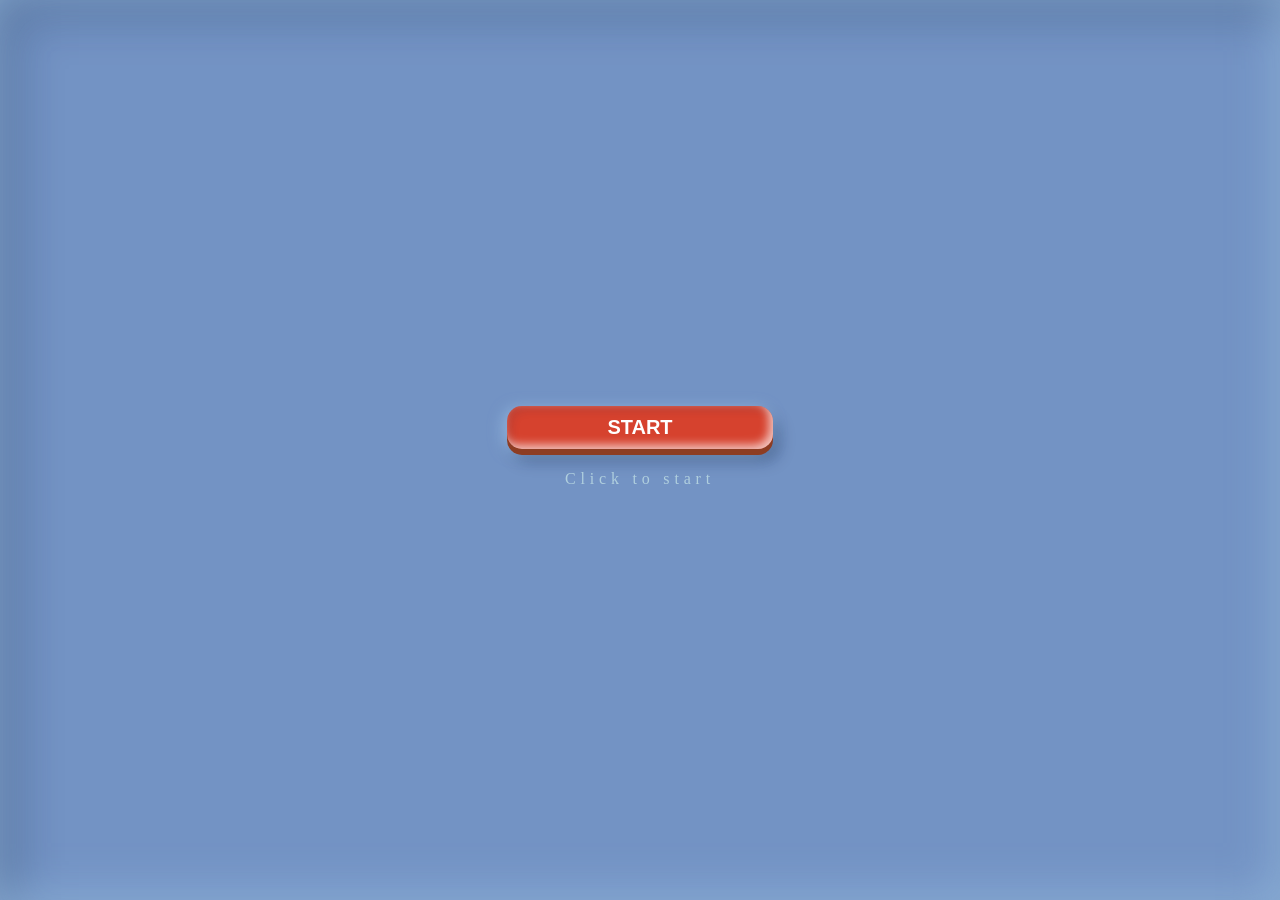
<file: index..html>
<!DOCTYPE html>
<html lang="th">
<head>
    <meta charset="UTF-8">
    <meta name="viewport" content="width=device-width, initial-scale=1.0">
    <title>I'm Stuck in the Lift</title>
    <link rel="stylesheet" href="style..css">
</head>
<body>
<svg class="svg-defs" aria-hidden="true" viewBox="0 0 396.92 796.6">
   <defs>
       <!-- Glow filter สำหรับปุ่มชั้น -->
     <filter id="btn-glow-filter" x="-60%" y="-60%" width="220%" height="220%">
      <feGaussianBlur in="SourceGraphic" stdDeviation="4" result="blur"/>
      <feColorMatrix in="blur" type="matrix"
        values="1.2 0.6 0 0 0.1
                0.6 1.2 0 0 0.05
                0   0   1 0 0.1
                0   0   0 22 -8" result="glow"/>
      <feMerge>
        <feMergeNode in="glow"/>
        <feMergeNode in="SourceGraphic"/>
      </feMerge>
    </filter>
    <!-- Hover glow — เบากว่า -->
    <filter id="btn-hover-filter" x="-40%" y="-40%" width="180%" height="180%">
      <feGaussianBlur in="SourceGraphic" stdDeviation="2.5" result="blur"/>
      <feColorMatrix in="blur" type="matrix"
        values="1 0.5 0 0 0.15
                0.5 1 0 0 0.1
                0   0 1 0 0.05
                0   0 0 14 -4" result="coloredBlur"/>
      <feMerge>
        <feMergeNode in="coloredBlur"/>
        <feMergeNode in="SourceGraphic"/>
      </feMerge>
    </filter>
    <linearGradient id="linear-gradient" x1="292.22" y1="352.94" x2="275.31" y2="323.66" gradientUnits="userSpaceOnUse">
      <stop offset="0" stop-color="#eccf30"/>
      <stop offset=".46" stop-color="#fff"/>
      <stop offset="1" stop-color="#eace54"/>
    </linearGradient>
    <linearGradient id="linear-gradient-2" x1="292.22" y1="394.03" x2="275.31" y2="364.75" gradientUnits="userSpaceOnUse">
      <stop offset=".08" stop-color="#c43d32"/>
      <stop offset=".14" stop-color="#cf6158"/>
      <stop offset=".23" stop-color="#dd918a"/>
      <stop offset=".32" stop-color="#e9b8b4"/>
      <stop offset=".4" stop-color="#f2d7d5"/>
      <stop offset=".49" stop-color="#f9edec"/>
      <stop offset=".56" stop-color="#fdfafa"/>
      <stop offset=".63" stop-color="#fff"/>
      <stop offset=".85" stop-color="#d58882"/>
      <stop offset="1" stop-color="#ba392f"/>
    </linearGradient>
    <linearGradient id="linear-gradient-3" x1="292.22" y1="435.13" x2="275.31" y2="405.85" gradientUnits="userSpaceOnUse">
      <stop offset=".1" stop-color="#5fa9be"/>
      <stop offset=".5" stop-color="#fff"/>
      <stop offset="1" stop-color="#33a3bd"/>
    </linearGradient>
    <clipPath id="clippath">
      <rect x="198.91" y="281.18" width="56.82" height="295.14" fill="none"/>
    </clipPath>
    <clipPath id="clippath-1">
      <rect x="193.91" y="276.18" width="66.82" height="305.14" fill="none"/>
    </clipPath>
    <clipPath id="clippath-2">
      <rect x="142.34" y="281.18" width="56.82" height="295.14" fill="none"/>
    </clipPath>
    <clipPath id="clippath-3">
      <rect x="137.34" y="276.18" width="66.82" height="305.14" fill="none"/>
    </clipPath>
  
  <g id="elevator">
    <g id="control_panel">
      <g id="n.10">
        <ellipse cx="283.77" cy="338.3" rx="16.1" ry="15.83" fill="#f4efcb"  stroke="url(#linear-gradient)" stroke-miterlimit="10" stroke-width="2"/>
        <path d="M282.1,333.89v8.43h-2.43v-8.43h2.43Z" fill="#FFD700"/>
        <path d="M282.98,339.03v-1.85c0-1.08.27-1.93.82-2.56.55-.63,1.29-.94,2.23-.94s1.69.31,2.24.94c.55.63.82,1.48.82,2.56v1.85c0,1.08-.27,1.93-.82,2.56-.55.63-1.29.94-2.24.94s-1.69-.31-2.23-.94c-.55-.63-.82-1.48-.82-2.56ZM285.42,336.68v2.84c0,.51.2.77.61.77s.62-.26.62-.77v-2.84c0-.51-.21-.77-.62-.77s-.61.26-.61.77Z" fill="#FFD700"/>
      </g>
      <g id="n.5">
        <ellipse cx="283.77" cy="379.39" rx="16.1" ry="15.83" fill="#fee7da"  stroke="url(#linear-gradient-2)" stroke-miterlimit="10" stroke-width="2"/>
        <path d="M286.37,375.81v2.42h-2.11l-.11.38c.77.22,1.34.53,1.71.95.51.56.76,1.23.76,2.01,0,.83-.31,1.51-.93,2.06s-1.4.82-2.33.82c-.63,0-1.26-.16-1.87-.49v-2.08c.49.23.92.35,1.29.35s.69-.09.91-.26c.22-.17.34-.41.34-.7,0-.33-.17-.62-.52-.85s-.77-.35-1.28-.35c-.19,0-.45.04-.77.11l.92-4.38h3.98Z" fill="#CD5C5C"/>
      </g>
      <g id="n.0">
        <ellipse cx="283.77" cy="420.49" rx="16.1" ry="15.83" fill="#e7f6fd"  stroke="url(#linear-gradient-3)" stroke-miterlimit="10" stroke-width="2"/>
        <path d="M280.71,421.22v-1.85c0-1.08.27-1.93.82-2.56.55-.63,1.29-.94,2.23-.94s1.69.31,2.24.94c.55.63.82,1.48.82,2.56v1.85c0,1.08-.27,1.93-.82,2.56-.55.63-1.29.94-2.24.94s-1.69-.31-2.23-.94c-.55-.63-.82-1.48-.82-2.56ZM283.15,418.87v2.84c0,.51.2.77.61.77s.62-.26.62-.77v-2.84c0-.51-.21-.77-.62-.77s-.61.26-.61.77Z" fill="#5F9EA0"/>
      </g>
         <g id="arrows-group">
          <g transform="translate(-11, 0)"> 
        <path id="direct" d="M330.05,411.79l.12.22c.32.61.21,1.35-.27,1.84l-4.13,4.26c-.6.62-.6,1.6,0,2.21l4.13,4.21c.48.49.59,1.22.28,1.83l-.13.26c-.49.96-1.77,1.16-2.53.4l-6.68-6.68c-.62-.62-.62-1.62,0-2.24l6.7-6.7c.76-.76,2.03-.56,2.52.39Z" fill="#F0FFFF"/>
        <!-- ลูกศรที่ 2 —-->
        <path id="direct2" d="M338.05,411.79l.12.22c.32.61.21,1.35-.27,1.84l-4.13,4.26c-.6.62-.6,1.6,0,2.21l4.13,4.21c.48.49.59,1.22.28,1.83l-.13.26c-.49.96-1.77,1.16-2.53.4l-6.68-6.68c-.62-.62-.62-1.62,0-2.24l6.7-6.7c.76-.76,2.03-.56,2.52.39Z" fill="#F0FFFF" opacity="0.4"/>
          </g>
      </g>
      <rect id="summit" x="262.61" y="448.94" width="42.86" height="16.38" rx="6.37" ry="6.37" fill="#d9a74f" aria-hidden="true"/>
      <text id="summit-label" x="284" y="460" fill="#ffffff" font-size="7" font-weight="bold" text-anchor="middle" aria-hidden="true" style="pointer-events: none; font-family: sans-serif;">SUMMIT</text>
    </g>
    <rect id="on" x="28.35" y="39.68" width="341.39" height="741.99" fill="#61b1e1"/>
    <polygon id="cent" points="286.85 575.77 115.26 575.77 115.26 173.44 287.11 173.74 286.85 575.77" fill="#8fbce3" stroke="#2e3192" stroke-miterlimit="10"/>
    <g id="door">
      <g id="doorsmallright">
        <g clip-path="url(#clippath)">
          <g clip-path="url(#clippath-1)">
            <image width="140" height="637" transform="translate(193.57 276) scale(.48)" xlink:href="[data-uri]"/>
          </g>
        </g>
        <rect x="198.91" y="281.18" width="56.82" height="295.14" fill="none" stroke="#2e3192" stroke-miterlimit="10"/>
      </g>
      <g id="doorsmallreft">
        <g clip-path="url(#clippath-2)">
          <g clip-path="url(#clippath-3)">
            <image width="141" height="637" transform="translate(136.93 276) scale(.48)" xlink:href="[data-uri]"/>
          </g>
        </g>
        <rect x="142.34" y="281.18" width="56.82" height="295.14" fill="none" stroke="#2e3192" stroke-miterlimit="10"/>
      </g>
    </g>
    <polygon id="wallreft" points="115.26 576.32 30.73 761.2 30.73 39.68 115.72 173.44 115.26 576.32" fill="#91bce3" stroke="#2e3192" stroke-miterlimit="10"/>
    <polygon id="wallreft-2" points="287.11 576.32 369.73 761.2 369.73 39.68 287.11 173.74 287.11 576.32" fill="#91bce3" stroke="#2e3192" stroke-miterlimit="10"/>
    <g id="light">
      <path d="M152.6,142.82c.03,1.52-1.1,2.85-2.54,2.99s-2.62-.98-2.65-2.5c-.03-1.52,1.1-2.85,2.54-2.99s2.62.98,2.65,2.5Z" fill="#a9dee9"/>
      <path d="M141.48,102.41c.06,3.07-2.24,5.78-5.15,6.05-2.91.27-5.32-1.99-5.38-5.06s2.24-5.78,5.15-6.05c2.91-.27,5.32,1.99,5.38,5.06Z" fill="#a9dee9"/>
      <path d="M147.95,124.84c.04,2.03-1.88,3.86-4.3,4.09s-4.42-1.23-4.46-3.26c-.04-2.03,1.88-3.86,4.3-4.09,2.42-.23,4.42,1.23,4.46,3.26Z" fill="#a9dee9"/>
      <path d="M132.02,71.76c.1,4.55-2.8,8.51-6.47,8.86s-6.72-3.06-6.82-7.6,2.8-8.51,6.47-8.86,6.72,3.06,6.82,7.6Z" fill="#a9dee9"/>
      <path d="M250.42,141.4c-.06,1.51,1.05,2.94,2.48,3.19s2.64-.77,2.7-2.28-1.05-2.94-2.48-3.19-2.64.77-2.7,2.28Z" fill="#a9dee9"/>
      <path d="M262.27,101.93c-.12,3.06,2.13,5.96,5.03,6.47,2.9.51,5.35-1.55,5.47-4.61.12-3.06-2.13-5.96-5.03-6.47-2.9-.51-5.35,1.55-5.47,4.61Z" fill="#a9dee9"/>
      <path d="M255.4,123.81c-.08,2.03,1.81,4.02,4.23,4.44s4.44-.87,4.52-2.9-1.81-4.02-4.23-4.44-4.44.87-4.52,2.9Z" fill="#a9dee9"/>
      <path d="M272.29,72.08c-.18,4.53,2.64,8.74,6.3,9.38,3.66.65,6.78-2.5,6.96-7.04.18-4.53-2.64-8.74-6.3-9.38s-6.78,2.5-6.96,7.04Z" fill="#a9dee9"/>
      <ellipse cx="202.7" cy="111.39" rx="30.45" ry="24.88" fill="#3c2415"/>
      <ellipse cx="202.83" cy="117.5" rx="23.55" ry="17.86" fill="#dff1f0" stroke="#87d3df" stroke-miterlimit="10"/>
      <path d="M129.39,72.01c.05,2.28-1.71,4.3-3.93,4.51s-4.05-1.47-4.1-3.75c-.05-2.28,1.71-4.3,3.93-4.51,2.22-.21,4.05,1.47,4.1,3.75Z" fill="#a9dee9" stroke="#fff" stroke-miterlimit="10"/>
      <path d="M139.64,102.58c.04,1.83-1.37,3.45-3.15,3.62s-3.26-1.18-3.29-3.01,1.37-3.45,3.15-3.62,3.26,1.18,3.29,3.01Z" fill="#a9dee9" stroke="#f0f8f5" stroke-miterlimit="10"/>
      <path d="M146.04,125.02c.03,1.32-.99,2.49-2.27,2.61s-2.35-.85-2.37-2.17.99-2.49,2.27-2.61,2.35.85,2.37,2.17Z" fill="#a9dee9" stroke="#f0f9fa" stroke-miterlimit="10"/>
      <ellipse cx="150.14" cy="142.9" rx="1.32" ry=".95" transform="translate(-22.38 28.01) rotate(-9.92)" fill="#a9dee9" stroke="#f0f9fa" stroke-miterlimit="10"/>
      <path d="M275,72.59c-.09,2.27,1.63,4.43,3.84,4.82s4.08-1.13,4.17-3.41-1.63-4.43-3.84-4.82c-2.21-.39-4.08,1.13-4.17,3.41Z" fill="#a9dee9" stroke="#f0f9fa" stroke-miterlimit="10"/>
      <path d="M264.19,102.29c-.07,1.83,1.31,3.56,3.08,3.88,1.78.31,3.27-.91,3.35-2.74s-1.31-3.56-3.08-3.88-3.27.91-3.35,2.74Z" fill="#a9dee9" stroke="#f0f9fa" stroke-miterlimit="10"/>
      <path d="M257.39,124.18c-.05,1.32.94,2.57,2.22,2.79,1.28.23,2.36-.66,2.41-1.97s-.94-2.57-2.22-2.79-2.36.66-2.41,1.97Z" fill="#a9dee9" stroke="#f0f9fa" stroke-miterlimit="10"/>
      <path d="M251.66,141.49c-.02.53.55,1.05,1.27,1.18s1.32-.19,1.34-.72-.55-1.05-1.27-1.18-1.32.19-1.34.72Z" fill="#a9dee9" stroke="#f0f9fa" stroke-miterlimit="10"/>
      <ellipse cx="202.34" cy="124.42" rx="12.48" ry="5.6" fill="#88d3e1"/>
      <ellipse cx="204.82" cy="126.43" rx="6.36" ry="2.01" fill="#fff"/>
      <ellipse cx="193.26" cy="125.38" rx=".54" ry=".96" fill="#fff"/>
    </g>
  <defs>
  <mask id="cutout">
    <rect x="0" y="0" width="366.62" height="780.04" fill="#d3d3ea"/>
    <rect x="13.86" y="32.63" width="338.91" height="724.78" fill="black"/>
  </mask>
</defs>

<rect transform="translate(16.84, 7)"
  x="0" y="0" width="366.62" height="780.04"
  rx="20"
  fill="#d3d3ea"
  mask="url(#cutout)"/>

  </g>
    <g id="door_left">
      <path d="M22.22,0h176.7v796.2H22.22c-12.26,0-22.22-19.13-22.22-42.68V42.68C0,19.13,9.96,0,22.22,0" fill="#2bace2"/>
      <path d="M84.29,66.3h57.82c7.33,0,13.27,11.41,13.27,25.49v89.85c0,14.08-5.94,25.49-13.27,25.49h-57.82c-7.33,0-13.27-11.41-13.27-25.49v-89.85c0-14.08,5.94-25.49,13.27-25.49Z" fill="#da867e"/>
      <path d="M31.29,325.77h57.82c7.33,0,13.27,11.41,13.27,25.49v89.85c0,14.08-5.94,25.49-13.27,25.49H31.29c-7.33,0-13.27-11.41-13.27-25.49v-89.85c0-14.08,5.94-25.49,13.27-25.49Z" fill="#eeeeba"/>
      <path d="M60.2,64.48h66.84" fill="none" isolation="isolate" opacity=".58" stroke="#fff" stroke-linecap="round" stroke-linejoin="round" stroke-width="4"/>
      <path d="M164.61,73.16v183.11" fill="none" isolation="isolate" opacity=".76" stroke="#fff" stroke-linecap="round" stroke-linejoin="round" stroke-width="4"/>
      <path d="M39.55,72.43v183.11" fill="none" isolation="isolate" opacity=".79" stroke="#fff" stroke-linecap="round" stroke-linejoin="round" stroke-width="4"/>
      <path d="M31.08,372.13h82.12" fill="none" isolation="isolate" opacity=".59" stroke="#fff" stroke-linecap="round" stroke-linejoin="round" stroke-width="4"/>
      <path d="M169.2,492.84h-56" fill="none" isolation="isolate" opacity=".72" stroke="#fff" stroke-linecap="round" stroke-linejoin="round" stroke-width="4"/>
      <path d="M77,586.64h57.82c7.33,0,13.27,11.41,13.27,25.49v89.85c0,14.08-5.94,25.49-13.27,25.49h-57.82c-7.33,0-13.27-11.41-13.27-25.49v-89.85c0-14.08,5.94-25.49,13.27-25.49Z" fill="#0e86c8"/>
      <path d="M60.2,184.43v218.71" fill="none" isolation="isolate" opacity=".75" stroke="#fff" stroke-linecap="round" stroke-linejoin="round" stroke-width="4"/>
      <path d="M120.67,690.55h48.53" fill="none" isolation="isolate" opacity=".52" stroke="#fff" stroke-linecap="round" stroke-linejoin="round" stroke-width="4"/>
      <path d="M155.14,638.91v100.4" fill="none" isolation="isolate" opacity=".62" stroke="#fff" stroke-linecap="round" stroke-linejoin="round" stroke-width="4"/>
      <path d="M122.47,21.02h46.76c10.26,0,18.59,16,18.59,35.71v79.98M190.17,636.63v89.83c0,19.72-8.33,35.71-18.59,35.71h-41.63M76.34,21.02H29.58c-10.26,0-18.59,16-18.59,35.71v79.98M13.55,636.63v89.83c0,19.72,8.33,35.71,18.59,35.71h41.63" fill="none" stroke="#faf5b1" stroke-linecap="round" stroke-miterlimit="10" stroke-width="2"/>
      <path d="M198.77,165.14v253.41l-108.71,9.26-5.05-252.96,113.76-9.7Z" fill="#2d3d45"/>
      <path d="M126.27,429.44c.25-.66,1.01-.58,1.47-.67,2.94-.66,5.89-1.14,8.83-1.81,20.74-4.76,41.54-9.59,62.36-14.2v-4.4l-90.46,18.61c3.41,6.92,11.98,3.67,17.81,2.47h0ZM88.79,205.16c2.8,35.12,5.91,70.19,9.01,105.23l-6.89-123.5c-4.38,6.11-2.68,11.26-2.12,18.27M115.22,179.33c-6.29,1.38-13.76,2.09-19.84,4.04-1.89.6-3.11,1.62-4.47,3.5l107.68-22.16v-3.3c-27.84,5.93-55.66,11.84-83.37,17.91h0ZM127.98,203.32c.2,1.01-.72,3.86-.3,4.59.69.59,1.95.04,2.39-1.05.31-.76,1.22-6.02,1.21-6.92-.02-2.63-1.48-3.86-2.99-3.13-.82.39-1.62,2.05-1.59,3.41.02,1.46,1.1,2.19,1.28,3.1M137.88,220.87c.33-.07.23-1.66.19-2.09-.26-3.53-.65-7.11-.9-10.63,1.31.73,3.17,7.06,4.33,7.19.46.04,2.02-.29,2.38-.66.58-.6,1.97-7.78,2.6-9.18l1.05,12.49c0,.29.26.87.39.84l3.42-.7c.19-.04.35-.97.29-1.33-.79-6.83-.56-15.86-1.56-22.43-.08-.52-.15-1.22-.53-1.39-.8-.38-3.74.13-4.21,1.59-.75,3.65-1.94,7.02-2.84,10.56-.23.88-.07,2.33-.78,1.33l-5.11-10.49c-.86-.77-1.37.1-2.15.24-.74.14-1.55-.53-2.28.8l1.96,24.63,3.76-.77h-.01ZM196.96,182.6c-.15.03-.31.06-.45.1-1.62.35-2.57.17-4.33.88-.07.03-.15.01-.23.04-1.31-.63-2.76.49-4.1.84-.23.06-.46.08-.69.14-.75.2-1.52.29-2.28.46l-.23.04-.36-.29-.1.38-.23.04c-.38.08-.76.14-1.14.24.3,8.44,1.24,16.66,1.63,25.05.38-.03.77-.22,1.14-.24.59-.03.61-.13.91-.18.84-.15,1.67-.35,2.51-.52.14-.03.34-.07.45-.1.45-.08.91-.18,1.37-.28.31-.07.82-.17,1.14-.24.23-.04.45-.1.69-.14.11-.03.43.29.7.22.45-.11,1.45-.58,2.03-.79.22-.08.46-.07.69-.14,0,.32.08.32.25.32.11,0,.23-.07.34-.07.15-.1.07-.28.1-.38.44-.14.92-.2,1.37-.28.17-.03.34-.07.51-.1l-.04-25.59c-.48-.31-1.36-.06-1.64.55h0ZM157.8,216.41c.15-.01.31-.07.45-.1.15-.01.31-.07.45-.1.38-.06.76-.17,1.14-.24.3-.06.66-.14.91-.18.23-.04.45-.1.69-.14.15-.03.31-.07.45-.1.23-.04.45-.1.69-.14.15-.03.31-.07.45-.1.45-.08.91-.2,1.37-.28.31-.06.61-.13.91-.18.39-.08.98-.2,1.37-.28.23-.04.45-.1.69-.14l.23-.04c.18-.04.5-.1.69-.14l.23-.04c.23-.04.45-.1.69-.14.15-.03.31-.06.45-.1.23-.04.45-.1.69-.14.38-.08.76-.15,1.14-.24.45-.1.91-.18,1.37-.28.31-.07.61-.13.91-.18.23-.06.46-.08.69-.14.15-.03.31-.06.45-.1.23-.06.46-.08.69-.14s.45-.08.69-.14c1.02-.22,2.23-.8,3.17-1.03.04,0,.32.31.7.22.53-.13.96-.56,1.35-.65.15-.04.51-.11.69-.14.24-.04.83.32.93.18.47-2.46-.24-4.82-.4-7.08-.37-5.22-.28-12.27-.94-17.13-.23-1.66-.59-1.05-1.45-.97-.07,0-.15.04-.23.04-.53.07-1.07.22-1.59.32-.23.04-.45.1-.69.14-1.06.2-2.13.45-3.19.66-.23.04-.45.1-.69.14-.23.04-.45.1-.69.14-.15.03-.31.06-.45.1-.23.04-.45.1-.69.14-.15.03-.31.06-.45.1l-.23.04c-.91.18-1.83.38-2.73.56l-.23.04c-.23.04-.45.1-.69.14-.15.03-.31.06-.45.1-.23.04-.45.08-.69.14-.48.11-.83.53-.89.55-.88.21-1.5.04-2.3.1-1.07.08-2.23.46-3.42.7-.15.03-.31.06-.45.1-.15.03-.31.06-.45.1-.15.04-.31.06-.45.1s-.31.06-.45.1c-.8.18-1.74.22-2.51.52-.21.08-.86.41-.88.8.63,8.24,1.29,16.5,1.85,24.76.38-.06.76-.2,1.14-.24h-.01ZM195.47,222.07c-.24,8.45,2.74,21.89,1.32,29.73-1.39,7.65-7.62,7.51-9.12.28-1.45-6.94-1.08-17.25-1.8-24.72-.06-.65-.48-3.88-.58-4.1-.43-.95-4.21.01-5.07.29-.65.21-2.3.65-2.31,1.78.56,10.53,1.18,21.08,2.27,31.46,1.94,12.58,11.91,15.34,18.55,9.65l-.06-46.78c-1.13.28-2.18.58-2.7.67-.29.06-.48,1.25-.49,1.74h-.02ZM193.81,287.37l3.42-.7,1.01,13.75c.16-.07.34-.11.53-.14l-.02-18.69-5.08,1.04c-.64.13,0,4.79.15,4.75M103.66,378.33c-1.88-22.64-3.87-45.28-5.86-67.93l6.54,117.42,4.12-.84c-.58-1.18-1.01-2.64-1.25-4.47-1.86-13.99-2.36-29.84-3.55-44.17h0ZM194.71,316.4l4.17,68.45-.1-70.21-1.94.42-2.13,1.33ZM179.92,304.59c.49-.21,2.84-.28,2.79-1.15l-.5-8.92c.52-.31.39.08.55.35.96,1.57,3.14,7.25,3.93,7.95.71.63,2.51-.2,3.32-.7l-.88-15.83c-.01-.29-.11-1.67-.13-1.76-.34-1.5-3.21-.22-3.19.04l.53,9.45c-.52.31-.38-.07-.55-.35-.94-1.57-3.05-7.16-3.93-7.95-.73-.66-2.44.38-3.34.35l.96,17.27c0,.1.34,1.19.44,1.22h0ZM127.44,222.42l-2.02-24.37c-1.02.38-4.15-.31-4.28,1.8l2.01,23.82c.17.84,4.08.18,4.29-1.24h0ZM173.38,322.27l4.77,71.01c.2,1.01.88.83,1.43.79,2.54-.18,7.28-1.32,9.78-2.43.23-.1.58-.28.73-.58l-4.46-71.96c-.32-.87-.9-1.07-1.51-1.05-3.12.06-6.75,2.32-9.96,2.51-.52.31-.86.79-.77,1.71h-.01Z" fill="#fff"/>
      <path d="M153.13,299.67c.42.1,2.25,3.22,2.57,4.02.26.66.89,3.9,1.16,3.85,1.64-3.19.71-9.94-1.37-11.59-.28-.22-1.13-.6-1.26-.27-.13.35.53,2.09-.67,2.47-1.46.46-.93-2.58-1.91-1.87-1.63,1.19-2.15,6.1-1.69,9.13.16,1.08,1.43,4.75,1.73,2.91.03-.18.2-3.44.2-3.76-.04-2.06-1.12-5.45,1.24-4.87h0Z" fill="#eeb660"/>
      <path d="M135.53,309.77c.35-4-1.04-8.78,1.5-11.25,1.29-1.25,5.43-4.21,4.46,1.15,2.3-.76,3.99,1.36,3.81,6.32-.12,3.41-2.23,3.76-2.49,4.48-.18.49.31,3.85.66,4.2.36.37,7.74-1.29,8-1.9,0-1.94-1.16-2.51-1.7-3.81-1.43-3.4-1.48-8.31-.23-11.91.95-2.74,3.08-2.25,1.86-6.32.21-.45,2.92.32,2.67-1.92-5.13,1.22-10.31,1.9-15.45,3.16-.54.13-1.02.67-1.56.81-1.92.49-6.69.63-8.13,1.85-.69.59-.96,2.01-.96,3.43,0,3.33.73,11.38,1.06,14.97.62,6.67,2.68,4.16,5.29,3.68-.45-2.51,1.1-5.73,1.21-6.95h0Z" fill="#eeb660"/>
      <path d="M143.87,302.85c-.29-.86-1.89-1.24-2.33-.84-.69.62.12,5.13.53,5.84.54.98,2.86-1.8,1.81-5" fill="#eeb660"/>
      <path d="M141.12,268.94c-1.38,1.91-4.43,1.88-5.86.31-.61-.69-1.46-3.31-2.02-3.29-.4.03-5.24,3.01-5.74,3.5-1.16,1.12.01,3.37.59,4.68,6.87,15.5,26.68,3.37,20.23-15.77-2.8-8.3-10.01-5.63-13.56-9.54-2.7-2.96,1-7.51,3.71-4.9.89.86,1.46,3.36,2.47,3.19.45-.07,5.2-3.19,5.63-3.67,1.19-1.35-.42-4.47-1.08-5.73-2.8-5.32-7.25-6.57-11.49-4.92-9.8,3.82-11.33,22.72-1.43,28.06,2.28,1.24,5.67,1.46,7.68,2.99,1.1.83,1.99,3.57.88,5.08h0ZM168.82,378.59c-4.3.04-9.53,2.64-13.93,2.87-2.16,1.17-4.47,1.18-6.7,1.77l-4.07-54.74c-.79-2.12-2.17-.65-3.25-.39-1.51.35-7.91,1.19-8.67,2.11-.81,1-.25,6.22-.13,7.98,1.08,15.42,2.55,30.88,3.75,46.29.5,5.56.44,12.43,1.21,17.81.31,2.23,1.47,1.28,2.61,1.1,1.62-.25,3.28-.63,4.91-1,.39-.08,1.02.03,1.23-.63.45-.1.91-.18,1.37-.28l.23-.04c6.64-1.36,14.87-2.53,21.3-4.73.56-.18,1.78-.66,1.99-1.52.18-.72-.54-13.66-.78-15.03-.2-1.14-.29-1.56-1.05-1.54M174.72,236.47c.07-.2.31-.52.31-.62l-.55-9.82s-.39-.58-.5-.63l-24.69,4.96c-1.16,1.26-.48,2.4-.39,3.86.07,1.29.13,7.89.99,7.72l8.55-1.76,2.41,34.2c.16.58.43.79.81.81,1.02.1,4.35-.72,5.48-1.1,1.08-.37,1.34-.46,1.36-2.32.04-4.24-.67-8.54-.94-12.67-.47-6.84-.83-13.68-1.32-20.46.18-.1.39-.48.51-.53,2.26-1.08,5.6-.69,7.98-1.64h0ZM177.67,304.43l-1.2-17.92c-.75.35-3,.07-3.26,1.39l1.33,17.78c.66-.35,2.95-.06,3.13-1.25" fill="#fff"/>
      <path d="M157.53,311.53l6.18-1.26c.61-.13,1.07-2.46,1.07-3.65,0-2.92-.72-15.84-1.3-18.02-.15-.59-.32-.49-.45-.69-.07-.13-.12-.55-.27-.63-.57-.31-7.92,1.17-8.25,1.67-.21.32-.12.81-.15,1.19-.33,3.9.42,2.68,1.49,3.81,2.55,2.71,3.79,8.44,2.36,13.74-.12.42-1.81,4.07-.69,3.85h0Z" fill="#eeb660"/>
      <ellipse cx="67.74" cy="86.02" rx="51.59" ry="60.35" fill="#fff"/>
      <g id="brand">
        <path d="M102.45,106.33h.11l.77-4.46h7.15c1.35-5,2.08-10.32,2.08-15.85,0-28.96-20.07-52.43-44.82-52.43-10.95,0-20.98,4.59-28.76,12.22v24.51c1.4-.78,2.96-1.21,4.61-1.21,5.94,0,10.75,5.63,10.75,12.58,0,.84-.07,1.66-.2,2.45l-.02.12-.75,4.37h0c-.98,5.77-5.33,10.12-10.55,10.12-2.97,0-5.66-1.41-7.6-3.68-1.95-2.28-3.15-5.42-3.15-8.89v-31.89c-5.74,8.81-9.14,19.81-9.14,31.74,0,28.96,20.07,52.43,44.82,52.43,16.15,0,30.3-9.99,38.19-24.98h-21.68c-1.69,0-3.05-1.6-3.05-3.57,0-.25.03-.5.07-.74h0s.76-4.41.76-4.41c0-.02,0-.03,0-.05.29-1.62,1.52-2.83,2.99-2.83h17.4v3.16c.02.12.03.24.03.38v.93ZM78.9,97.94c0,1.56-.13,3.08-.38,4.56h0,0c0,.06-.02.1-.02.15l-.74,4.34h0c-1.81,10.72-9.89,18.8-19.58,18.8-8.33,0-15.47-5.97-18.46-14.45,0-.03-.02-.05-.03-.08-.02-.04-.03-.09-.04-.13-.12-.39-.19-.8-.19-1.23,0-.27.03-.54.08-.8h0s.74-4.31.74-4.31c0-.06.02-.12.03-.18.31-1.6,1.53-2.79,2.99-2.79,1.27,0,2.36.9,2.83,2.19,2.05,5.93,7.02,10.1,12.82,10.1s11.13-4.49,13.03-10.76c.01-.3.02-.61.02-.92v-.02h0v-4.89c-1.4.78-2.96,1.21-4.61,1.21-5.93,0-10.75-5.63-10.75-12.57,0-.85.07-1.68.21-2.48h0v-.05s0,0,0,0l.76-4.44c.99-5.75,5.33-10.09,10.54-10.09,5.93,0,10.74,5.63,10.74,12.57v16.25h0v.02ZM99.63,98.75c-1.7,0-3.07-1.61-3.07-3.59v-8.99c0-2.98-2.06-5.39-4.61-5.39-1.64,0-3.08,1-3.9,2.52v7.44c0,.22-.02.43-.05.64h.05s-.77,4.5-.77,4.5h0c-.28,1.64-1.52,2.87-3.01,2.87-1.7,0-3.07-1.61-3.07-3.59v-8.98c0-.88.08-1.73.22-2.56h0l.55-3.19c.57-6.32,5.14-11.25,10.69-11.25,5.94,0,10.75,5.63,10.75,12.58v8.98c0,.22-.02.43-.05.64h.05s-.77,4.5-.77,4.5c-.29,1.64-1.52,2.87-3.01,2.87Z" fill="#eb2427"/>
        <path d="M40.3,104.61l-.03.18c0-.06.02-.12.03-.18Z" fill="#eb2427"/>
        <polygon points="78.52 102.5 78.52 102.51 78.52 102.5 78.52 102.5" fill="#eb2427"/>
        <path d="M102.45,105.41l-.03-.08v-.29c.02.12.03.24.03.38Z" fill="#eb2427"/>
        <path d="M43.59,69.1c-1.65,0-3.21.44-4.61,1.21v-24.51c-.26.25-.52.51-.77.77-1.95,2-3.74,4.19-5.37,6.55v28.55c0,3.47,1.2,6.62,3.15,8.89,1.95,2.28,4.63,3.68,7.6,3.68,5.18,0,9.51-4.29,10.53-10l.02-.12c.13-.79.2-1.61.2-2.45,0-6.95-4.81-12.58-10.75-12.58ZM47.29,84.89c-.84,1.33-2.19,2.19-3.71,2.19-2.17,0-3.99-1.75-4.48-4.11-.09-.41-.13-.84-.13-1.29,0-2.97,2.06-5.39,4.61-5.39s4.61,2.42,4.61,5.39c0,1.2-.33,2.31-.9,3.21Z" fill="#fff"/>
        <path d="M48.2,81.68c0,1.2-.33,2.31-.9,3.21-.49-2.36-2.31-4.11-4.48-4.11-1.52,0-2.87.86-3.71,2.19-.09-.41-.13-.84-.13-1.29,0-2.97,2.06-5.39,4.61-5.39s4.61,2.42,4.61,5.39Z" fill="#ac2127"/>
        <path d="M47.29,84.89c-.84,1.33-2.19,2.19-3.71,2.19-2.17,0-3.99-1.75-4.48-4.11.84-1.33,2.19-2.19,3.71-2.19,2.17,0,3.99,1.75,4.48,4.11Z" fill="#eb2427"/>
        <path d="M54.11,84.26l-.75,4.37h0c-.98,5.77-5.33,10.12-10.55,10.12-2.97,0-5.66-1.41-7.6-3.68-1.95-2.28-3.15-5.42-3.15-8.89v-31.89c.25-.39.51-.77.77-1.15v28.55c0,3.47,1.2,6.62,3.15,8.89,1.95,2.28,4.63,3.68,7.6,3.68,5.18,0,9.51-4.29,10.53-10Z" fill="#ac2127"/>
        <path d="M72.76,93.03v4.89h0v.02c0,1.9-.28,3.72-.79,5.41.01-.3.02-.61.02-.92v-.02h0v-4.89c-1.4.78-2.96,1.21-4.61,1.21-5.93,0-10.75-5.63-10.75-12.57,0-.85.07-1.68.21-2.48h0v-.05s0,0,0,0l.76-4.44c-.14.8-.21,1.63-.21,2.48,0,6.94,4.81,12.57,10.75,12.57,1.65,0,3.21-.43,4.6-1.21Z" fill="#ac2127"/>
        <path d="M78.9,97.93v-16.25c0-6.94-4.81-12.57-10.74-12.57-5.21,0-9.55,4.33-10.54,10.09-.14.8-.21,1.63-.21,2.48,0,6.94,4.81,12.57,10.75,12.57,1.65,0,3.21-.43,4.6-1.21v4.89h0v.02c0,1.9-.28,3.72-.79,5.41-1.9,6.27-7.02,10.76-13.03,10.76s-10.76-4.18-12.82-10.1c-.47-1.29-1.56-2.19-2.83-2.19-1.46,0-2.68,1.19-2.99,2.79l-.03.18c-.03.2-.05.41-.05.62,0,.43.07.85.19,1.23.01.04.03.09.04.13,0,.03.02.05.03.08,2.99,8.48,10.13,14.45,18.46,14.45,9.65,0,17.69-8,19.56-18.65,0-.05.02-.09.02-.14,0,0,0,0,0,0,.25-1.47.38-3,.38-4.56v-.02h0ZM71.86,84.88c-.84,1.33-2.19,2.19-3.71,2.19-2.17,0-3.98-1.75-4.48-4.11-.09-.41-.13-.84-.13-1.29,0-2.97,2.06-5.39,4.61-5.39s4.61,2.42,4.61,5.39c0,1.2-.33,2.31-.9,3.21Z" fill="#fff"/>
        <path d="M40.3,104.61l-.03.18c0-.06.02-.12.03-.18Z" fill="#fff"/>
        <path d="M72.76,81.67c0,1.2-.33,2.31-.9,3.21-.49-2.36-2.31-4.11-4.48-4.11-1.52,0-2.87.86-3.71,2.19-.09-.41-.13-.84-.13-1.29,0-2.97,2.06-5.39,4.61-5.39s4.61,2.42,4.61,5.39Z" fill="#ac2127"/>
        <path d="M71.86,84.88c-.84,1.33-2.19,2.19-3.71,2.19-2.17,0-3.98-1.75-4.48-4.11.84-1.33,2.19-2.19,3.71-2.19,2.17,0,3.99,1.75,4.48,4.11Z" fill="#eb2427"/>
        <path d="M78.49,102.65l-.74,4.34h0c-1.81,10.72-9.89,18.8-19.58,18.8-8.33,0-15.47-5.97-18.46-14.45,0-.03-.02-.05-.03-.08-.02-.04-.03-.09-.04-.13-.12-.39-.19-.8-.19-1.23,0-.27.03-.54.08-.8h0s.74-4.31.74-4.31c-.03.2-.05.41-.05.62,0,.43.07.85.19,1.23.01.04.03.09.04.13,0,.03.02.05.03.08,2.99,8.48,10.13,14.45,18.46,14.45,9.65,0,17.69-8,19.56-18.65Z" fill="#ac2127"/>
        <polygon points="78.52 102.5 78.52 102.51 78.52 102.5 78.52 102.5" fill="#fff"/>
        <path d="M88.05,91.39l-.77,4.49h0c-.28,1.64-1.52,2.87-3.01,2.87-1.7,0-3.07-1.61-3.07-3.59v-8.98c0-.88.08-1.73.22-2.56h0l.55-3.19c-.04.44-.06.88-.06,1.33v8.98c0,1.99,1.38,3.59,3.07,3.59,1.51,0,2.77-1.27,3.02-2.95h.05Z" fill="#ac2127"/>
        <path d="M103.41,91.39l-.77,4.49c-.29,1.64-1.52,2.87-3.01,2.87-1.7,0-3.07-1.61-3.07-3.59v-8.99c0-2.98-2.06-5.39-4.61-5.39-1.64,0-3.08,1-3.9,2.52v-1.54c0-2.98,2.06-5.39,4.61-5.39s4.61,2.42,4.61,5.39v8.99c0,1.99,1.38,3.59,3.07,3.59,1.51,0,2.77-1.27,3.02-2.95h.05Z" fill="#ac2127"/>
        <path d="M103.41,81.75v8.98c0,.22-.02.43-.05.64-.26,1.68-1.51,2.95-3.02,2.95-1.7,0-3.07-1.61-3.07-3.59v-8.99c0-2.98-2.06-5.39-4.61-5.39s-4.61,2.42-4.61,5.39v8.99c0,.22-.02.43-.05.64-.26,1.68-1.51,2.95-3.02,2.95-1.7,0-3.07-1.61-3.07-3.59v-8.98c0-.45.02-.89.06-1.33.57-6.32,5.14-11.25,10.69-11.25,5.94,0,10.75,5.63,10.75,12.58Z" fill="#fff"/>
        <path d="M103.33,101.87v5.6h-.87v-.49c-.13.16-.29.3-.49.41-.2.11-.41.16-.64.16-.31,0-.59-.09-.83-.28-.24-.18-.44-.44-.58-.76-.14-.32-.21-.69-.21-1.1s.07-.79.21-1.11c.14-.32.33-.58.58-.76.24-.18.52-.28.83-.28.21,0,.42.05.61.15.19.1.35.23.47.38v-1.92h-17.4c-1.47,0-2.69,1.21-2.99,2.83,0,.02,0,.03,0,.05-.04.22-.06.45-.06.69,0,1.97,1.37,3.57,3.05,3.57h4.56v-2.02c-.12.16-.27.29-.46.39-.19.11-.39.16-.59.16-.31,0-.59-.09-.83-.28-.25-.18-.44-.44-.58-.76-.14-.32-.21-.69-.21-1.11s.07-.78.21-1.1c.14-.32.33-.58.57-.76.24-.18.51-.28.82-.28.22,0,.43.05.63.15.2.1.36.23.48.39v-.46h.89v5.67h17.54c.96-2.29,1.78-4.68,2.44-7.14h-7.15ZM86.27,106.92c-.12.2-.29.35-.5.46-.21.11-.44.17-.71.17-.32,0-.61-.06-.87-.19-.25-.13-.46-.3-.61-.53l.57-.57c.13.17.28.3.45.37.17.08.34.11.51.11.14,0,.25-.04.33-.11.08-.07.13-.17.13-.3,0-.11-.04-.21-.12-.27-.08-.06-.27-.14-.57-.23-.45-.13-.77-.32-.95-.55-.16-.21-.25-.47-.25-.77,0-.24.06-.46.19-.64.12-.18.29-.33.49-.43.2-.1.43-.16.67-.16.28,0,.54.06.78.17.24.11.45.27.61.47l-.49.63c-.12-.13-.27-.25-.43-.34-.16-.09-.31-.14-.45-.14-.32,0-.48.13-.48.39,0,.12.05.22.15.3.09.07.29.16.61.26.42.13.72.3.89.52.15.18.23.42.23.73,0,.25-.06.47-.18.67ZM94.66,107.47h-.87l-.02-.58c-.12.2-.28.36-.48.48-.2.12-.41.18-.64.18-.39,0-.69-.15-.91-.44-.22-.29-.33-.7-.33-1.21v-2.54h.91v2.35c0,.3.06.53.18.7.12.17.29.25.5.25s.39-.08.53-.23c.14-.16.21-.36.21-.6v-2.47h.91v4.12ZM98.99,107.47h-.91v-.55c-.12.18-.29.33-.48.45-.2.12-.41.18-.65.18-.29,0-.56-.09-.79-.28-.24-.19-.42-.44-.56-.76-.14-.32-.21-.69-.21-1.1s.07-.79.21-1.11c.14-.32.33-.57.57-.75.24-.18.52-.27.82-.27.25,0,.47.06.65.18.19.12.34.27.45.46v-.55h.91v4.12Z" fill="#fff"/>
        <path d="M86.45,106.25c0,.25-.06.47-.18.67-.12.2-.29.35-.5.46-.21.11-.44.17-.71.17-.32,0-.61-.06-.87-.19-.25-.13-.46-.3-.61-.53l.57-.57c.13.17.28.3.45.37.17.08.34.11.51.11.14,0,.25-.04.33-.11.08-.07.13-.17.13-.3,0-.11-.04-.21-.12-.27-.08-.06-.27-.14-.57-.23-.45-.13-.77-.32-.95-.55-.16-.21-.25-.47-.25-.77,0-.24.06-.46.19-.64.12-.18.29-.33.49-.43.2-.1.43-.16.67-.16.28,0,.54.06.78.17.24.11.45.27.61.47l-.49.63c-.12-.13-.27-.25-.43-.34-.16-.09-.31-.14-.45-.14-.32,0-.48.13-.48.39,0,.12.05.22.15.3.09.07.29.16.61.26.42.13.72.3.89.52.15.18.23.42.23.73Z" fill="#ac2127"/>
        <path d="M94.66,103.35v4.12h-.87l-.02-.58c-.12.2-.28.36-.48.48-.2.12-.41.18-.64.18-.39,0-.69-.15-.91-.44-.22-.29-.33-.7-.33-1.21v-2.54h.91v2.35c0,.3.06.53.18.7.12.17.29.25.5.25s.39-.08.53-.23c.14-.16.21-.36.21-.6v-2.47h.91Z" fill="#ac2127"/>
        <path d="M98.08,103.35v.55c-.11-.19-.26-.34-.45-.46-.19-.12-.41-.18-.65-.18-.31,0-.58.09-.82.27-.24.18-.43.43-.57.75-.14.32-.21.69-.21,1.11s.07.78.21,1.1c.14.32.33.58.56.76.24.19.5.28.79.28.24,0,.45-.06.65-.18.2-.12.36-.27.48-.45v.55h.91v-4.12h-.91ZM97.85,106.28c-.17.22-.39.34-.66.34s-.48-.11-.65-.34c-.17-.22-.25-.52-.25-.88s.08-.66.25-.88c.17-.22.38-.34.65-.34s.49.11.66.34c.17.22.25.52.25.88s-.08.66-.25.88Z" fill="#ac2127"/>
        <path d="M98.1,105.4c0,.36-.08.66-.25.88-.17.22-.39.34-.66.34s-.48-.11-.65-.34c-.17-.22-.25-.52-.25-.88s.08-.66.25-.88c.17-.22.38-.34.65-.34s.49.11.66.34c.17.22.25.52.25.88Z" fill="#fff"/>
        <path d="M103.33,101.87v5.6h-.87v-.49c-.13.16-.29.3-.49.41-.2.11-.41.16-.64.16-.31,0-.59-.09-.83-.28-.24-.18-.44-.44-.58-.76-.14-.32-.21-.69-.21-1.1s.07-.79.21-1.11c.14-.32.33-.58.58-.76.24-.18.52-.28.83-.28.21,0,.42.05.61.15.19.1.35.23.47.38v1.23c-.04-.2-.11-.38-.22-.53-.17-.23-.39-.35-.66-.35s-.49.12-.66.35c-.17.23-.25.53-.25.91s.08.67.25.9c.17.23.39.35.66.35s.49-.12.66-.35c.17-.23.25-.53.25-.9v.92h.11l.77-4.46Z" fill="#ac2127"/>
        <path d="M102.45,105.41h0c0,.37-.08.67-.25.91-.17.23-.39.35-.66.35s-.49-.12-.66-.35c-.17-.23-.25-.53-.25-.9s.08-.68.25-.91c.17-.23.39-.35.66-.35s.49.12.66.35c.11.15.18.32.22.53v.29l.03.08Z" fill="#fff"/>
        <path d="M102.45,105.41l-.03-.08v-.29c.02.12.03.24.03.38Z" fill="#fff"/>
        <path d="M90.49,109.01v-5.67h-.87v.46c-.13-.16-.29-.28-.49-.39-.2-.1-.41-.15-.63-.15-.31,0-.58.09-.82.28-.24.18-.43.44-.57.76-.14.32-.21.69-.21,1.1s.07.79.21,1.11c.14.32.33.58.58.76.24.19.52.28.83.28.2,0,.4-.05.59-.16.19-.11.35-.24.46-.39v2.02h-4.56c-1.69,0-3.05-1.6-3.05-3.57,0-.24.02-.47.06-.69l-.76,4.41h0c-.04.24-.07.49-.07.74,0,1.97,1.37,3.57,3.05,3.57h21.68c.76-1.44,1.46-2.93,2.1-4.46h-17.54ZM89.36,106.28c-.17.22-.39.34-.66.34s-.49-.11-.66-.34c-.17-.22-.25-.52-.25-.88s.08-.65.25-.88c.17-.23.39-.34.66-.34s.49.11.66.34c.17.23.25.52.25.89s-.08.66-.25.88Z" fill="#ac2127"/>
        <path d="M89.61,105.4c0,.36-.08.66-.25.88-.17.22-.39.34-.66.34s-.49-.11-.66-.34c-.17-.22-.25-.52-.25-.88s.08-.65.25-.88c.17-.23.39-.34.66-.34s.49.11.66.34c.17.23.25.52.25.89Z" fill="#fff"/>
      </g>
    </g>
    <g id="door_right">
      <path d="M374.99,796.6h-174.46V0h174.46c12.1,0,21.93,19.14,21.93,42.7v711.19c0,23.56-9.83,42.7-21.93,42.7" fill="#2bace2"/>
      <path d="M248.33,73.15h57.09c7.23,0,13.1,11.42,13.1,25.5v89.9c0,14.08-5.86,25.5-13.1,25.5h-57.09c-7.23,0-13.1-11.42-13.1-25.5v-89.9c0-14.08,5.86-25.5,13.1-25.5Z" fill="#0e86c8"/>
      <path d="M295.14,326.83h57.09c7.23,0,13.1,11.42,13.1,25.5v89.9c0,14.08-5.86,25.5-13.1,25.5h-57.09c-7.23,0-13.1-11.42-13.1-25.5v-89.9c0-14.08,5.86-25.5,13.1-25.5Z" fill="#f37f7e"/>
      <path d="M262.14,588.36h57.09c7.23,0,13.1,11.42,13.1,25.5v89.9c0,14.08-5.86,25.5-13.1,25.5h-57.09c-7.23,0-13.1-11.42-13.1-25.5v-89.9c0-14.08,5.86-25.5,13.1-25.5Z" fill="#eeeeba"/>
      <path d="M257.7,65.21h65.99" fill="none" isolation="isolate" opacity=".58" stroke="#fff" stroke-linecap="round" stroke-linejoin="round" stroke-width="4"/>
      <path d="M351.43,73.15v183.21" fill="none" isolation="isolate" opacity=".76" stroke="#fff" stroke-linecap="round" stroke-linejoin="round" stroke-width="4"/>
      <path d="M237.3,73.15v183.21" fill="none" isolation="isolate" opacity=".79" stroke="#fff" stroke-linecap="round" stroke-linejoin="round" stroke-width="4"/>
      <path d="M221.99,107.53h49.57" fill="none" isolation="isolate" opacity=".49" stroke="#fff" stroke-linecap="round" stroke-linejoin="round" stroke-width="4"/>
      <path d="M326.65,206.2h49.57" fill="none" isolation="isolate" opacity=".54" stroke="#fff" stroke-linecap="round" stroke-linejoin="round" stroke-width="4"/>
      <path d="M228.95,373.01h81.08" fill="none" isolation="isolate" opacity=".59" stroke="#fff" stroke-linecap="round" stroke-linejoin="round" stroke-width="4"/>
      <path d="M271.56,439.99v218.82" fill="none" isolation="isolate" opacity=".75" stroke="#fff" stroke-linecap="round" stroke-linejoin="round" stroke-width="4"/>
      <path d="M317.4,691.58h47.91" fill="none" isolation="isolate" opacity=".52" stroke="#fff" stroke-linecap="round" stroke-linejoin="round" stroke-width="4"/>
      <path d="M351.43,639.93v100.45" fill="none" isolation="isolate" opacity=".62" stroke="#fff" stroke-linecap="round" stroke-linejoin="round" stroke-width="4"/>
      <path d="M319.17,21.74h46.16c10.13,0,18.35,16,18.35,35.73v80.02M386.02,637.65v89.87c0,19.73-8.22,35.73-18.35,35.73h-41.1M273.63,21.74h-46.16c-10.13,0-18.35,16-18.35,35.73v80.02M211.64,637.65v89.87c0,19.73,8.22,35.73,18.35,35.73h41.1" fill="none" stroke="#fcee23" stroke-linecap="round" stroke-miterlimit="10" stroke-width="2"/>
      <path d="M309.25,410.99l-109.16,9.48v-254.94l104.18-9.05,4.99,254.51Z" fill="#2d3d45"/>
      <path d="M257.07,401.58c12.93-3.88,27.48-4.2,40.23-8.39,2.4-.79,4.49-2.82,5.82-5.52l-102.22,21.32v4.4c18.74-4.2,37.48-8.22,56.17-11.8h0ZM302.63,387.65c.94-1.9,1.49-4.13,1.52-6.49.1-12.7-1.62-27.86-2.27-40.79-3.1-62.54-6.26-125.49-9.29-188.31-2.8-12.66-11.02-7.95-18.34-6.32-24.68,5.49-49.42,10.83-74.17,16.17v3.3l89.29-18.62,13.26,241.05h0ZM215.03,297c.06,1.24,3.05.27,3.38-.7l-.97-17.65c-.03-.46-3.4.24-3.38.7l.36,6.55-3.83.8-.36-6.55c-.78-.27-2.58-.13-3.15.83-.58,1,.29,5.51.39,6.9.12,1.69.39,10.9.82,11.28.35.31,2.96-.28,2.92-1l-.37-6.73,3.83-.8.35,6.37h0Z" fill="#fff"/>
      <path d="M201.71,207.93c.15-.03.3-.06.45-.1.38-.08.75-.15,1.13-.24.22-.04.45-.1.68-.14.22-.04.45-.1.68-.14.45-.1.9-.18,1.35-.28.3-.07.6-.13.9-.18.45-.1.9-.17,1.35-.28s.9-.17,1.35-.28c.3-.07.61-.11.9-.18l-1.32-24.22c-.06-1.6-.73-1.05-1.43-.97-.3.03-.6.13-.9.18-.46.1-.87.56-1.33.65-.12.03-.45-.28-.69-.22-.6.14-1.21.24-1.8.38l-.22.04c-.51.11-1.01.58-1.1.6-.3.07-.6.11-.9.18-.05-.07-.11-.13-.17-.17l.04,25.6c.38-.08.75-.15,1.08-.22h-.02ZM206.12,257.06c1.47-6.94.38-12.22-.02-18.93-.32-5.31-.3-12.55-.95-17.51-.06-.42-.12-1.1-.42-1.18-.53-.15-2.39.3-4.08.73l.06,46.8c2.46-2.14,4.47-5.47,5.41-9.91h0ZM203.32,299.09c.07-3.74-.54-8.84-.92-12.52.61-.17,3.29-.53,3.55-1.15.15-.35-.27-3.53-.22-4.33l-5,1.04.02,18.7c1.09-.17,2.53.21,2.56-1.74h0ZM260.9,169.13c-.17-.07-.36.06-.53.06-.66.03-1.36.37-2.03.42.43,5.34.48,10.81.75,16.16.11,2.23.18,4.41.26,6.63.11,2.94.65,2.36,2.17,1.94.17-.04.82.21.9-.42-.27-5.94-.77-11.86-1-17.8-.05-1.39.37-6.65-.53-7h0Z" fill="#fff"/>
      <path d="M261.65,275.74c.74.81,1.62-3.82,1.68-4.9.12-2-.27-3.98,0-6l-27.53,6.41c-.45.58-.94,1.39-.98,2.54l1.06,18.52c.31.8.81,1.78,1.32,1.88.6.1,4.16-.7,4.6-1.19,1.7-1.87.14-11.25,2.91-11.63,2.11-.3,2.5,7.66,3.23,10.55,1.67-.63,3.91-.25,5.5-1.12.54-.3.92-1.25,1.44-1.81.37-.39,1.08-.39,1.3-.79.19-.34.25-5.16.15-5.34-1.36,1.5-3.58,2.3-4.68-.44-.62-1.55-.51-1.87-1.4-3.51-.13-.24-.08-1-.15-1.11-.27-.42-1.56.96-2.29-.25-.35-.58-1.33-4.81-1.11-5.58.19-.67,2.66-1.17,3.12-1,.82.32,1.34,4.76,1.61,5.03.56.58,2.71-1.53,3.18.31l-2.91,1.08c.83,4.19,1.76,5.87,3.84,3.13,1.83-2.42.98-6.51.58-10.03.99.34,1.68-1.39,2.54-1.49.7-.08,1.42,1.1,2.2.51-.07,1.04.48,5.9.81,6.25h-.01Z" fill="#eeb660"/>
      <path d="M257.44,169.81c-.19-.03-.45.14-.68.14-.48,0-.69.15-.9.18-.3.04-.61.17-.9.18-.04,0-.48-.9-.68.14-.07,0-.15.03-.22.04-.3.06-.6.14-.9.18-.22.04-.45.1-.68.14-.6.11-1.21.25-1.8.38-1.52.32-3.31.38-4.71,1.35-.07,0-.15.03-.22.04-.45.08-.9.24-1.35.28-.15,0-.3.08-.45.1-1.15.13-2.71-.42-3.83.8-.07,0-.15.03-.22.04-.3.06-.6.13-.9.18-.22.04-.45.1-.68.14-.22.04-.45.1-.68.14-.07,0-.15.03-.22.04-.24-.52-1.26-.37-1.35.28-.22.03-.45.14-.68.14-.02,0-.06-.21-.14-.25l-.09.3c-.14,0-.31.04-.45.1-.34.11-.79.53-.88.55-.15.03-.3.07-.45.1-.43.08-1.32-.08-2.04.06-.6.11-1.2.25-1.8.38-1.06.22-2.36.32-3.38.7-.14.06-.3.04-.45.1-.08.08-.16.39-.2.41-.2.1-.45.08-.68.14-.24-.52-1.26-.37-1.35.28-.22.04-.45.1-.68.14-.22.04-.45.1-.68.14-.15.03-.3.06-.45.1-.39.08-.97.2-1.35.28l-.22.04-.22.04-.14-.34-.32.44-.22.04c-.22.06-.45.08-.68.14l-.22.04-.13-.34-.09.38-.22.04c-.22.06-.45.08-.68.14-.15.04-.3.06-.45.1-.58.14-1.24.17-1.8.38-.51.2-.79.01-.85,1.1-.16,2.66.46,8.82.65,11.83l.02.37c.01.24.02.49.04.73.01.24.02.49.04.73.07,1.1.11,2.39.18,3.27,0,.13,0,.24.02.37.18,2.26.69,4.76.63,7.24.25.08.54-.48.66-.51.58-.13,1.19-.24,1.8-.38.22-.06.45-.1.68-.14.15-.03.3-.06.45-.1l.22-.04c.31-.07.74-.15,1.13-.24.25-.06.66-.14.9-.18.22-.04.45-.1.68-.14l.22-.04c.12-.03.31-.07.45-.1l.22-.04c.25-.06.58.25.69.22.12-.03.32-.44.43-.46.22-.06.45-.08.68-.14.17-.04.46-.1.68-.14.38-.08.75-.15,1.13-.24s.75-.15,1.13-.24c.53-.13,1.05-.21,1.57-.32.38-.08.75-.15,1.13-.24.22-.06.45-.08.68-.14.66-.15,1.45-.66,1.78-.74.27-.06.59.25.69.22.24-.06.4-.45.43-.46.22-.06.45-.1.68-.14.15-.03.3-.06.45-.1.22-.06.45-.08.68-.14l.22-.04c.44-.1,1.11-.22,1.57-.32.22-.06.45-.08.68-.14.22-.06.45-.08.68-.14s.45-.08.68-.14c.18-.04.46-.1.68-.14l.22-.04c.4-.1.9-.18,1.35-.28l.22-.04s.09.35.25.32c.74-.15,1.52-.67,2.01-.79.22-.06.45-.08.68-.14s.45-.08.68-.14c.45-.1.9-.18,1.35-.28.3-.07.6-.11.9-.18.6-.14,1.21-.22,1.8-.38.22-.06.45-.08.68-.14.22-.06.45-.08.68-.14.3-.07.6-.11.9-.18.46-.11.83-.53.88-.55.22-.06.45-.08.68-.14.12-.03.53.28.92.18.26-.07.48-.08.68-.14.54-.14.9-.53,1.1-.6.37-.13.76-.11,1.13-.24.14-.06.3-.04.45-.1.3-.1.61-.1.9-.18.01-.46-.12-1.03-.08-1.46.22-3.02,0-6.93-.54-9.82-.12-3.27-.41-6.55-.54-9.82,0-.03.22-.15.2-.41-.02-.72-.05-1.49-.12-2.18-.02-.27-.25-.3-.25-.32-.03-.21-.04-.51-.04-.73,0-.04.45-.31-.02-.37h-.04ZM213.43,185.05c-.09-1.15-.08-4.19-.27-4.9-.17-.62-1.52-.2-1.7.34-.31.89.79,17.55.99,19.9.14,1.67.61,3.37.53,5.21.07.1.68-.42.88-.55.17-.1.57.01.66-.17.29-.65-.09-5.76-.14-6.94,0-.24-.03-.49-.04-.73-.02-.49-.05-.97-.08-1.46-.06-1.21-.13-2.43-.2-3.64-.05-.83-.05-1.76-.14-2.54-.02-.17-.14-.3-.25-.32-.07-.67.17-1.43.12-2.07-.06-.8-.3-1.42-.35-2.12" fill="#fff"/>
      <path d="M264.27,288.07c.69.11,4.71-.81,5.31-1.32.43-.37.95-1.57.98-2.54l-1.08-18.98c-.56-2.68-4.06-.51-5.25-.6.44,4.86.47,7.32-.64,11.59-.28,1.1-1.03,2.01-1.06,3.26-.04,1.59,1.1,5.89,1.17,7.91.1.59.29.62.56.67h0Z" fill="#eeb660"/>
      <path d="M209.54,180.53l1.37,24.93c.02.38.68.56.93.35l-1.4-25.47c-.16.08-.9.11-.9.18h0ZM238,248.96c.22-.86.99-4.16.91-4.81-.06-.53-.64-.72-.93-.83-.64-.24-5.72-1.28-6.02-1.12-.56.3-1.05,3.34-1.5,4.45-1.57,3.82-5.3,5.33-7.82,3.98-4.99-2.68-6.03-17.2-1.68-22.34,2.55-3.02,5.54-3.2,8-.41.62.7.85,2.11,1.84,2.01.41-.04,5.25-3.29,5.74-3.78,1.26-1.29-.53-4.54-1.18-5.79-2.87-5.54-7.29-7.21-11.73-6.17-19.4,4.5-16.98,55.08,4.4,47.96,4.34-1.45,8.22-6.49,9.97-13.12v-.03ZM201.09,389.17c.3.7.69.53,1.15.52,2.19-.11,7.35-1.15,9.47-2,.42-.17.81-.37,1.08-.97l-1.18-25.53,15.31-3.19c.45-.1.89-1.39.92-2.19.07-2.47-.38-9.92-.69-12.39-.06-.45-.4-2.3-.69-2.25l-16.09,3.36-.76-13.83,18.66-4.43c1.58-1.21.04-8.29.31-10.78-.64-2.02.32-5.97-1.61-6.07l-26.19,5.77.09,70.24.22,3.71h0ZM227.23,280.66c.92-.2.45-4.29-.01-4.41l-7.65,1.6s-.31.58-.31.62l.96,17.47s.35.48.37.48l7.88-1.64c.5-.1.26-4.47-.24-4.37l-5.07,1.05-.16-2.91,4.16-.87c.58-.13.56-3.54.31-4.06-.69-1.43-5.53,2.85-4.86-1.98l4.61-.96h0ZM260.82,330.52c3.68,3.55,7.4,10.3,11.11,14.3.79.84,2.61,3.11,2.67.14.09-3.92-.46-13.04-.81-17.09-.11-1.28-.35-2.09-.87-3.02-2.77-4.89-8.81-11.17-12.25-15.47-2.17-2.71-5-7.26-7.22-9.37-.4-.38-.76-.86-1.28-.66-.22.08-2.76,4.74-3.13,5.45-4.89,9.61-9.63,19.63-14.3,29.49l.92,19.12c.17.98,1.07,1.43,1.52.63,2.13-4.64,4.55-8.91,6.81-13.35,1.04-2.04,2.27-5.45,3.42-7.22.26-.41.43-.53.79-.52l2.61,45.47c.24.56.54.56.93.56,2.19,0,7.43-1.25,9.7-2.02.43-.14.8-.38,1.21-.63l-2.54-46.21c.38-.24.46.17.71.41h.01ZM265.78,168.25c-.09-.37-.34-.03-.46-.08-.29-.14-.29-.25-.69-.22-.62.04-2.12.21-2.45.89-.58,1.15,1.23,22.02,1.15,25.17.3-.06.6-.14.9-.2.45-.08.91-.15,1.35-.28.38-.11.76-.13,1.13-.24-.01-1.08-.18-2.19-.18-3.27,0-.2-.02-.3-.02-.37-.06-5.8-.32-15.01-1.12-20.37.45.07.58-.28.4-1.01h0ZM258.46,225.06l7.51-17.66c1.08-3.5-1.48-1.55-2.55-1.28-1.34.34-4.4.46-5.36,1.52-2.87,6.39-5.23,13.42-8.16,19.7l-.95-17.28c-.01-.31-.84-.6-1.09-.58-1.1.11-4.55.94-5.59,1.39-.45.2-.78.37-.9,1.19l2.53,44.86c.24.56.54.56.93.56.84,0,6-1.11,6.34-1.8.69-1.39-.68-10.43-.38-12.83.09-.66,2.67-6.72,3.1-6.8l7.67,17.37c.51.28,7.3-1.19,7.82-1.71.25-.24.31-.11.26-.72l-11.2-25.95h.01Z" fill="#fff"/>
      <path d="M301.41,417.34l-.1.2-.12.22c.02-.18.08-.28.13-.35.05-.04.09-.07.09-.08h0Z" fill="#875"/>
      <g id="carryman">
        <path d="M363.58,564.96l-3.06-19.32-.25-1.57-6.99-44.11-.59-3.72-3.89-24.53-.03-.2-.02-.14-51.99-3.91h-.02c-2.84,13.52-4.67,29.44-6.4,47.25-1.37,14.08-2.67,29.34-4.35,45.54-.11,1.04-.22,2.08-.32,3.13-1.01,9.55-.23,19.03-.01,27.79l2.68.1,17.68.63.76.03,10.02.37h.02l31.22,1.12,14.73.53h.01v-.14l1-14.42.64-9.26-.82-5.2h0ZM285.75,564.37l9.34.42c.34.11.45.7.48,1.5.01.31,0,.65-.01,1l-.04.86c-.06,1.03-.15,2.04-.09,2.63l-9.66-.42v-5.99h0ZM347.2,574.25l-.38-.03c.1-1.8-.34-4.69.46-5.56.14-.15.32-.25.56-.27,1.82-.08,4.49,1.83,6.55,2,3.18.25,6.34-1.66,9.56-.87v6l-16.76-1.25h0ZM359.1,467.25c-.12-10.85-.66-21.64-1.06-32.44-.14-3.72.08-8-.32-11.73-.14-1.24-.34-2.42-.64-3.5-5.55-19.52-22.88-34.79-33.97-35.9h-.01c-1.21-.11-3.9,0-3.93,0-4.27.48-8.7,3.54-11.67,9.65l-.09.18c1.88,4.23,2.08,10.58.54,14.82-.01.04-.02.07-.04.11-.61,1.62-1.46,2.92-2.58,3.68-.35.24-1.61.51-1.89.66-.03,0-.05.03-.05.04-.04.08-.17,1.8-.24,2.43,0,0,0,.06-.02.17.05-.04.09-.07.09-.08l-.1.2c-.25,2.22-1.88,16.55-2.71,23.77-.93,8.12-2.1,16.16-2.76,24.38l61.49,3.78v-.22h-.03ZM316.53,396.19c5.33-1.56,5.49,12.46.82,12.74-4.37.27-4.68-11.62-.82-12.74M330.77,419.04c-.22.44-.53.7-.87.7h-11.89c-.67,0-1.22-1.07-1.22-2.37,0-.66.14-1.24.36-1.67s.53-.7.86-.7h11.89c.67,0,1.22,1.07,1.22,2.37,0,.66-.14,1.25-.36,1.67h0ZM328.58,407.59c-1.34-3.02-.61-9.27,1.34-10.13,1.39-.62,2.94-.1,3.8,2.26,2.29,6.27-2.37,14.14-5.15,7.88h0Z" fill="#f2dd7c"/>
        <path d="M284.95,583.07v-.42.42ZM285.39,588.2c-.11-.04-.21-.22-.22-.42.08.11.19.25.22.42" fill="#875"/>
        <path d="M339.57,374.43c6.03,8.59,11.71,21.43,15.29,34.2.24.86.78,2.33.51,3.27-6.64-13.7-15.89-23.83-25.33-28.12-6.37-2.89-14.82-3.19-20.46,3.98-.65.83-2.58,4.52-3.1,4.29-.56-.27-1.34-1.73-1.93-2.28-.69-.63-2.54-1.56-2.89-2.04-2.05-2.85-6.65-15.4-7.03-20.14-.53-6.66,1.91-10,4.94-11.28,12.75-5.38,29.57,3.29,39.99,18.11" fill="#da867e"/>
        <path d="M293.3,409.34l.88-21.82c4.98.59,16.27,3.05,13.67,17.86-1.79,10.19-10.65,4.37-14.55,3.98h0Z" fill="#f2dd7c"/>
        <path d="M295.28,471.38l-3.07,22.07-8.14-3.67,2.87-22.66,8.34,4.26Z" fill="#da867e"/>
        <path d="M364.85,568.16c0-.72,0-1.43.01-2.22,15.89-19.49,10.13-63.48-2.41-83.84-.5-.8-1-1.57-1.52-2.3-.29-4.05-.53-8.11-.75-12.18-.39-7.26-.67-14.54-.92-21.85-.22-6.31-.4-12.62-.58-18.93-.04-1.25-.06-2.46-.08-3.63-.16-9.67.09-17.24-2.17-27.09-3.51-15.29-10.67-26.77-19.05-30.5-1.7-.76-3.81-.8-5.33-1.62-1.23-.66-3.18-2.95-4.57-3.93-.56-.39-1.13-.77-1.7-1.14-2.11-1.32-4.31-2.42-6.56-3.27-5.39-2.04-11.05-2.68-16.23-1.8-3.64.62-6.45,2.18-8,5.07-1.97,3.65-1.94,9.44.89,18.17,0,0,3.77,9.91,3.58,9.58-.51-.17-1.28-.41-2.22-.6-.82-.18-1.96-.41-3.33-.55-5.61-.59-15.11.21-22.55,11.55-7.79,11.87-10.4,30.31-9.01,48.67.15,2.07.36,4.12.61,6.17.74,5.94,1.98,11.14,3.59,15.68,2.84,7.97,6.84,13.94,11.37,18.46,2.32,2.32,4.77,4.26,7.28,5.89.68.44,1.36.86,2.04,1.25,1.38.8,2.87,1.52,4.29,1.91l.35.62c-.82,7.22-1.92,14.32-2.74,21.54,0,0-3.17,26.5-4.06,50.86-.19,5.04-.27,10-.22,14.61.03,2.29.23,4.45.23,4.45,0,0,.19,2.04.54,4.1,1.93,11.23,8.03,21.54,8.03,21.54,4.01,6.34,8.86,11.03,13.4,14.28l-.7,39.68-.12,7-.14,7.7-.25,14.29-.12,6.8c-2.95.04-5.98-.81-8.84-.45-.51.07-1.02.18-1.53.34-2.12.66-4.12,2.25-5.89,5.68-2.6,5.06-3.13,14.64-1.72,21.12.91,4.24,4.56,10.09,7.12,11.2.16.07.31.13.45.15,4.35.94,9.97.15,14.49.46,2.3.15,12.61.98,20.51,1.14,4.59.1,8.37-.06,9.3-.7.61-.42,1.09-.9,1.41-1.25,0,0,.29-.32.56-.66.48-.62,2.94-4.54,3.7-11.62.12-1.12.43-4.64-.09-8.85-.1-.81-.23-1.66-.4-2.52-.23-1.15-1.15-4.61-1.87-5.68-1.4-2.82-2.04-3.11-2.04-3.39.02-1.24,0-5.27.02-6.86.08-6.37.17-12.8.26-19.18l.11-7.22c.01-1.05.03-2.11.05-3.16.02-1.43.05-2.87.07-4.31.2-12.72.4-25.62.82-38.36,5.29-3.54,10.67-8.29,14.89-15.58,2.21-3.84,3.75-8.12,3.75-8.12,1.59-4.29,2.43-8.19,3.02-11.2.21-1.95.74-6.06.92-10.34.05-1.19.12-2.94.11-5.24,0-1-.02-1.04-.04-3.08-.03-2.5-.04-4.31-.02-4.75.01-.7.01-1.33.01-1.98h0ZM358.03,434.93c.13,3.61.28,7.22.42,10.82.29,7.21.56,14.4.64,21.62v.22l-61.49-3.78c.48-6.08,1.25-12.07,1.99-18.07.26-2.11.52-4.2.76-6.31.83-7.22,2.46-21.54,2.71-23.76s0-.1.01-.13l.02-.17c.07-.63.19-2.35.24-2.43,0,0,.02-.03.05-.04.29-.15,1.54-.42,1.89-.66,1.12-.74,1.97-2.05,2.58-3.68.01-.04.03-.07.04-.11,1.54-4.26,1.34-10.59-.54-14.82.03-.07.06-.13.09-.18,2.97-6.11,7.41-9.18,11.67-9.65.03-.01,2.74-.13,3.93,0s0,0,.01,0c11.09,1.1,28.42,16.37,33.97,35.9.31,1.08.51,2.26.64,3.5.4,3.74.18,8.01.32,11.73h.03ZM295.72,467.6l-.3,2.44c-.1.13-.83-.15-1.5-.46-.48-.21-.92-.44-1.09-.52-.85-.44-1.72-.93-2.59-1.46-6.28-3.89-12.75-10.57-14.82-21.85-.84-4.57-.96-9.88-.05-16.07,2.45-16.76,10.54-19.4,18.4-18.49.05,0,.1,0,.15.03,2.87.38,5.65,2.21,8.52,2.11l-4.02,32.43-2.71,21.85h0ZM335.73,366.68c1.59-.42,3.1.52,4.53,1.5,1.17.8,3.52,2.92,4.53,4.19,3.23,4.05,7.56,12.69,9.51,19.33,1.91,6.51,2.97,13.22,3.07,20.75-.63.25-2.06-4.48-2.39-5.4-1.67-4.66-3.01-10.71-4.94-15.41-3.93-9.61-8.37-15.48-13.49-22.4-.19-.25-1.91-2.29-.83-2.57M294.55,367.72c-.32-4.09.47-6.93,1.83-8.8.86-1.18,1.94-1.98,3.11-2.49,1.96-.83,4.03-1.32,6.15-1.5.09,0,.18-.01.27-.03.26-.03.52-.04.78-.04.38-.01.77-.03,1.15-.03.24,0,.47,0,.7.01h.17c.22,0,.43.01.65.04.43.03.87.07,1.31.13l.66.08c.34.04.68.11,1.02.17,2.28.42,4.59,1.15,6.87,2.14,1.04.45,2.08.96,3.1,1.52,6.39,3.44,12.43,8.91,17.16,15.64,6.03,8.59,11.71,21.43,15.29,34.2.23.83.74,2.22.54,3.16s-.01.08-.02.11c-6.64-13.7-15.89-23.83-25.33-28.12-2.23-1.01-4.71-1.7-7.23-1.87h-.12c-.17,0-.34-.01-.51-.03h-1.28c-.14,0-.28,0-.42.03-.27.01-.53.04-.79.08-.13,0-.25.01-.38.04-3.54.51-6.96,2.22-9.73,5.73-.61.79-2.36,4.13-3,4.3h-.09c-.56-.27-1.34-1.73-1.93-2.28-.69-.63-2.54-1.56-2.89-2.04-2.05-2.85-6.65-15.4-7.04-20.14v-.04ZM294.1,387.65h.08c5.02.6,16.17,3.12,13.58,17.84-.79,4.54-2.99,5.9-5.53,5.97-.34,0-.69,0-1.05-.04-.1,0-.19-.01-.3-.04-.09,0-.19-.01-.3-.04-2.4-.34-4.89-1.41-6.67-1.78-.25-.04-.48-.08-.7-.11l.7-17.38.18-4.44v.03ZM283,488.28c-.73-.46-1.74-1.14-2.91-2.09-.6-.48-1.34-1.08-2.17-1.87-1.45-1.36-3.19-3.26-5.01-6,0,0-2.08-3.12-3.79-6.96,0,0-.74-1.26-1.72-3.78-1.6-4.06-3.83-11.38-4.6-21.85-.49-6.6-.39-14.46.82-23.55.72-5.41,2.11-10.06,2.19-10.3,1.25-4.36,2.53-7.25,2.91-8.09.51-1.11,1.72-3.67,3.57-6.32,2.35-3.37,4.43-5.03,5.67-6,.94-.74,5.72-4.38,12.36-4.3,1.28,0,2.33.17,3.03.3-.06.15-.11,2.28-.12,2.47-.11,4.26-.4,9.47-.66,13.74-.1,1.76-.3,3.55-.46,5.3-2.31.14-4.23.59-5.67,1.04-.88.28-2.89.96-4.6,2.26-1.13.86-2.06,1.94-2.14,2.04,0,0-.48.52-.87,1.12-1.46,2.22-3.64,8.01-4.17,11.54-.17,1.18-.5,3.41-.53,3.74-.6,5.14-.45,10.61.19,15.02.37,2.54.9,4.72,1.56,6.31.25.62,1.08,2.46,2.11,4.44.51.98.89,1.62,1.1,2,.23.38.82,1.36,1.64,2.52,1.52,2.14,2.84,3.46,3.74,4.36.54.53,1,.96,1.3,1.24-.04.34-.09.66-.12,1-.61,4.83-1.22,9.65-1.83,14.49-.26,2.07-.52,4.13-.79,6.2h0ZM288.52,491.96l-4.53-2.04,1-7.84,1.83-14.49.04-.35.07.04.61.31,6.38,3.26,1.28.66-1.28,9.19-.19,1.38-1.37,9.88-.22,1.59v.04l-3.62-1.63ZM287.35,542.88c.84-9.44,1.85-18.83,2.98-28.17.92-7.62,1.91-15.21,2.95-22.76.21-1.55.42-3.08.64-4.62l.74-5.26c.68-4.83,1.38-9.65,2.08-14.49,0-.04.01-.1.02-.14.09-.66.19-1.32.29-1.98.16-.3,1.06-.04,1.34-.04h.07c1.62-.03,3.25,0,4.88.06,8.42.28,16.86,1.43,25.3,2.11,1.26.1,2.5.18,3.76.27h.03c.83.06,1.67.1,2.5.13,1.18.04,2.22.06,3.41.07l1.1.1c.35.01,2.37.21,2.4.21,2.33.13,4.62.44,6.96.52h.29c1.01.04,2.02.04,3.03.04h.92c.17,0,3.38.37,4.02.38,1.13.04,2.11.18,2.26.58.17.44.58,7.53.49,8.39,0,.04,0,.06,0,.07-.41-.41-.99-1.62-1.44-1.69-.23-.04-.43.22-.54,1.04,1.02,1.56,2.12,2.88,3.17,4.37.23.32.45.66.67,1,3.35,5.27,6.16,12.62,8.25,19.9,0,1.04-3.82,6.39-4.5,7.49-.64,1.03-2.94,5.61-3.67,5.82s-.06,0-.08,0c-.32-.08-1.65-5.17-2.01-6.15-1.12-3.09-4.74-10.44-6.95-13.88-.39-.62-.74-1.1-1.02-1.42-.3-.35-.55-.53-.71-.56h-.01c-.35-.04-.34.58.17,1.66.68,1.45,1.41,2.77,2.17,4.06,1.76,3.04,3.62,5.93,5.19,9.86,3.64,9.2,7.24,26.46,1.8,34.24-.65.93-1.42,1.71-2.34,2.35-.87.59-1.76.9-2.66.97h-.33c-2.58.03-5.18-1.92-7.26-4.88-.06-.1-.13-.18-.19-.28l1.02-54.94.09-5.21.19-10.37v-.2h-.05l-50.96-3.43h-.06c-.26.01-.43.21-.52.72-.08.48-.24,4.54-.26,5.48-.07,2.6-.14,5.2-.19,7.8-.12,5.18-.22,10.4-.3,15.61-.22,14.19-.35,28.44-.59,42.5-.1,6.01-.16,11.99-.19,17.97-.01,1.77-.02,3.54-.03,5.33s-.02,0-.04,0c-.62-.14-1.28-.21-1.95-.24-.5-.01-1,0-1.51,0-.32,0-.66.01-.99.04-.81.03-1.62.06-2.4.03-.71-.01-1.39-.08-2.02-.24-.87-.21-.81-.74-.76-2.36,0-.17,0-.34.01-.51.18-5.3.89-12.1,1.37-17.37l-.04.04ZM339.8,524.58c-.08-.28-1.35-3.88-1.42-4.15-.03-.11-.76-2.08-.76-2.08-1.68-3.05-3.46-4.2-5.72-3.6-.09.03-.19.04-.28.08-3.74,1.21-4.71,7.42-4.13,13.88,0,.03,0,.07,0,.1v.04c.21,1,.36,3.67.43,4.2s0,.03,0,.04v.04c1.55,5.66,5.37,15.86,7.77,20.39.12.21,1.56,2.89,2.11,3.57,2.63,3.57,5.22,7.5,8.32,9.47l-.02,1.59-.24,15.03-.14,9.41-49.66-3.43c-.17,0,0-2.09,0-2.57.02-1.14.04-2.28.06-3.43l.26-15.03c.34-19.59.68-39.16,1.01-58.76.14-7.91.07-15.86.22-23.76.66,2.33,2.53,4.4,4.73,5.13,3.8,1.26,9.15.86,9.78.87,1.6.01,6.19.38,6.81.42.58.04,1.18-.03,1.75,0,.32.63-1.6,11.87,1.86,11.58,2.81-.24,1.49-8.16,2.09-11.58,2.2.84,4.47.28,6.71.42,3.35.2,11.45,2.28,14.17-.18.85-.76,1.46-2.16,2.19-3.23l-1.1,51.34c-.38.2-.44-.31-.66-.63-2.39-3.57-4.75-10.03-6.15-15.19h0ZM342.42,535.06l-7.96,12.97-.05.08c-2.67-6.38-8.42-19.73-5.48-28.2.75-2.18,2.02-3.43,3.34-3.78.25-.07.49-.1.72-.11h.15c5.02.04,6.15,13.38,9.27,19.07v-.03ZM324.42,482.08c-.33-.94-1-1.39-1.66-1.42-.83-.04-1.35.52-1.67,1.42-.72,2.01-.43,5.75-.41,8.26-2.97-.17-5.94-.2-8.91-.41-.47-.04-9.66.39-11.84-3.25-.43-.7-1.7-3.26-2.03-4.61-.04-.16-.07-.34-.07-.52v-10.69c-.04-.1.03-.91.37-1.08,16.55,1.28,33.13,2.64,49.73,3.44v9.2c0,2.95-1.21,6.9-2.56,8.28-2.19,2.23-8.07.67-10.72.51-3.34-.22-6.67-.25-10.01-.42v-7.49c-.02-.43-.09-.84-.22-1.19v-.03ZM322.52,496.05h-.12c-.31,0-.63.06-.97.25-.02,0-.05.03-.08.04-.19-3.63.02-4.34,1.15-4.37h.35c.27.01.58.04.92.08v4.27c-.45-.11-.84-.25-1.23-.28h0ZM322.47,501.95c-.11,0-.22,0-.35-.04-1.13-.37-.92-3.74-.19-4.22.21-.14.4-.2.58-.18,1.37.08,1.53,4.38-.03,4.44M323.36,490.73c-.24,0-1.37-.07-1.6,0s-.48-.31-.21-2.52h.35c.17,0,.35.03.53.03h.17c.4,0,.78-.1,1.15-.46v2.99c-.13-.03-.27-.04-.4-.04M322.94,486.85c-.08.03-.16.04-.24.04-1.36.08-1.44-4.02-.32-4.62.14-.07.27-.1.38-.1,1.26.07,1.75,4.09.18,4.68M295.42,570.79l-9.66-.42v-5.99l9.34.42c.34.11.45.7.48,1.5.01.31,0,.65-.01,1l-.04.86c-.06,1.03-.15,2.04-.09,2.63h0ZM286.24,589.28c-.35-1.9-.52-3.96-.58-6.08-.12-3.88.1-7.94.08-11.55,1.17,1,5.49-.56,5.89,2.01.44,2.88-.11,6.44-1,9.54-.61,2.16-1.39,4.1-2.1,5.44-.2.38-1.55,4.59-2.3.65h0ZM297.78,616.44c-.9-1.1-1.77-2.3-2.61-3.58-2.5-3.79-5.15-8.81-6.54-13.24-.68-2.14-1.25-4-1.07-5.86.1-1.04.4-1.73.75-2.47.06-.13.12-.24.17-.38,0,0,.1-.22,2.74-6.87.81-2.04,1.66-5.47,1.65-11.55.67.25,2.02.13,2.26,1.6.19,1.15.09,7.28.06,8.91v.2c-.05,2.26-.29,5.02-.44,7.28l.48.04,10.72.81.04.59.3,4.16c.17,1.81.45,4.33,1.01,7.19.89,4.62,2.01,7.9,2.64,9.58,1.33,3.55,2.62,5.77,3.65,7.5,1.54,2.6,2.87,4.27,4.22,5.97,1.36,1.7,2.53,2.99,3.41,3.91l-.47,36.56-.09,6.67h-11.76c-.19.07-.47.14-.79.17h-.31c-.05,0-.09-.14-.14-.35,0-.04-.02-.11-.03-.17-.14-1-.19-3.34-.19-6.32,0-8.22.39-21.29.48-24.32.19-6.72.25-12.46.27-16.86-.16,0-.38,0-.64-.07,0,0-.18.04-.34-.1-3.28-3.13-6.32-5.26-9.45-9.02h0ZM339.77,709.6c-.4,5.59-4.37,6.18-6.69,5.83-.98-.14-1.91-.7-2.76-1.55-1.72-1.71-3.11-4.66-3.92-8.12l.14-9.99.2-14.29.08-5.45c3.41.32,6.81.28,10.23.41.62.02,1.24.03,1.86.03.32,0,1.32.04,1.32.04,0,0,0,2.7,0,3.58,0,.46-.01.93-.01,1.39-.08,8.94.17,19.63-.43,28.1h0ZM326.2,666.81l-.14,7.26-.14,7.42-.27,14.29-.14,8.08c-1.57-.21-3.07.03-4.6-.45,0-1.63-.05-3.29-.02-4.92.02-.9.04-1.81.06-2.71.09-4.76.19-9.53.3-14.29l.17-7.49c.05-2.4.11-4.81.17-7.21.14-6.55.3-13.1.43-19.62.1-4.92.04-9.88.21-14.78,1.55-.28,3.28.04,4.61,0l-.64,34.4h0ZM306.85,697.68c0-.63.01-1.26.02-1.9.05-4.76.09-9.53.14-14.29.02-2.01.05-4.02.07-6.03l13.59.14-.09,5.87-.22,14.29-.12,7.66c-1.63.28-3.57-.39-5.16,0-.63.14-2.35,1.38-2.94,1.97-.77.76-3.03,4.78-3.23,4.85-.41.14-2.05-4.57-2.17-5.52-.35-2.63.1-4.71.12-7.05h0ZM304.87,730.62c-.08,2.63-.8,8.26-.8,8.26-3.07-.83-6.21.34-9.17-.97-.9-.39-1.79-1.04-2.64-2.02-4.96-5.75-5.62-19.46-1.45-26.84.07-.14.14-.25.22-.38.04-.07.08-.14.12-.2.06-.11.14-.21.2-.32,1.23-1.84,2.58-2.87,3.98-3.39.51-.18,1.03-.32,1.56-.39.84-.13,1.69-.13,2.55-.06,1,.07.92.18,1.44.94,1.8,2.6,2.98,8.46,3.54,13.85.43,4.15.54,8.36.45,11.51M305.43,739.3c-.56-.31-.12-3.6-.06-4.66.26-5.16.42-10.34-.07-15.53-.31-3.26-.82-6.42-1.6-9.36-.45-1.71-1.7-4.24-1.91-5.26-.08-.37-.04-.52.05-.59.12-.1.3-.06.49-.04.49.04,3.1.17,3.37.49.2.24,1.84,6.83,2.65,7.48-.74,2.32-1.22,4.78-1.45,7.28-.64,6.8.58,13.8,3.57,18.55l1.49,1.94.15.21c-1.75-.62-5.16.31-6.68-.52h.01ZM324.65,732.77c-.03,1.07-.35,6.08-.56,6.62-.01.03-.02.06-.04.08-.18.38-.38.28-.61.34-1.83.45-6.72.2-8.53-.55-5.34-2.18-7.7-11.75-6.84-20.16.36-3.5,1.27-6.8,2.76-9.3.06-.1.12-.2.19-.31.82-1.29,1.8-2.36,2.95-3.09,1.88-1.19,6.02-1.18,6.86.14.57.89,1.93,5.17,2.23,6.56.41,1.84.74,3.88.99,6,.53,4.51.71,9.4.58,13.66h0ZM343.69,716.19c.24.97.42,1.94.56,2.92.93,6.6-.27,13.47-2.78,17.79-.07.13-.14.24-.22.37-.02.03-.04.06-.05.08-.38.62-.8,1.17-1.23,1.66-1.13,1.25-2.54,1.8-2.54,1.8-1.54.2-4.07.15-4.85.04-.64-.1-1.39-.14-2.25-.14-1.51-.01-3.34.06-5.47-.03.4-3.6.62-7.22.65-10.82.04-5.34-.39-9.36-.55-10.72-.19-1.7-.4-3.54-.87-5.83-.61-2.96-1.47-5.7-2.53-8.14.01-.01.05-.04.11-.04.63-.11,3.66.37,3.81.53.13.15,1.11,4.1,1.48,5.03.95,2.33,2.09,3.98,3.36,5.04,1.44,1.18,3.05,1.62,4.74,1.42,1.41-.17,3.07-.84,4.16-2.56.04-.06.09-.13.12-.2.64-1.08,1.06-2.54,1.1-4.51.02-.04.05-.08.08-.11.76-.7,2.89,5.4,3.15,6.44v-.03ZM357.95,608.32c-.71,1.45-1.6,3.02-2.56,4.54-1.63,2.6-3.49,5.11-5.1,6.83-2.42,2.57-4.99,3.91-7.37,5.83-.37.31-1.66.76-1.84,1.39-.17.62-.15,1.92-.2,2.7,0,.15-.02.31-.03.48-.02.31-.04.65-.06,1,0,.18-.02.38-.02.58l-.02.58c-.01.34-.02.67-.04,1.03-.01.31-.02.63-.03.97s-.02.67-.03,1.03v.27c0,.24-.01.48-.02.72v.08c0,.37-.01.73-.02,1.11,0,.18,0,.38-.01.56,0,.38-.01.76-.02,1.14-.04,2.52-.07,5.27-.1,8.09v.81c0,.58,0,1.17-.01,1.74,0,.48,0,.97-.01,1.45-.02,2.53-.04,5.06-.05,7.46,0,.39,0,.79-.01,1.18,0,.42,0,.83,0,1.24,0,.55,0,1.1-.01,1.63,0,1.04-.02,2.05-.04,3.01v.06c0,.34,0,.67-.01,1-.03,1.94-.06,3.65-.12,5,0,.17-.01.34-.02.49,0,.18-.01.38-.02.55-.02.49-.05.93-.08,1.28,0,.04,0,.1-.01.14-.01.18-.03.34-.05.46,0,0-2.71-.25-5.65-.53-3.25-.31-6.79-.65-7.29-.7l.14-6.67.73-35.42c-.19-1.17-4.79-.91-5.7-1.55-.14-.1-2.4-3.26-3.47-4.57-2.22-2.7-6.13-8.09-7.51-11.92-.02-.06-2.6-7.57-3.13-10.16-.18-.86-.68-4.2-1.02-7.12-.19-1.7-.33-3.27-.32-4.13,0-.31.03-.52.08-.62.41.14,5.19.58,9.95.98h.02c3.95.34,7.87.65,9.26.73,4.88.28,18.38.63,19.89,1.05.38.1.68.28.95.49.89.74,1.34,2.05,2.37,3.33,2.19,2.7,3.51,2.84,5.95,4.13.17.1,3.32.48,4.56,1.25.29.48-1.58,4.48-1.84,5h-.02ZM363.7,583.2c-.12,3.2-.66,8.68-.77,9.72-.02.21-.07.52-.14.91,0,.04-.01.08-.02.14-.35,1.85-1.08,5.04-1.32,5.51-.2.38-.66,1.64-.89,1.73-.39.15-1.49.03-1.96-.04-2.34-.34-5.75-1.78-7.64-3.98-1.01-1.17-2.01-2.36-2.92-3.75-.38-.59-.75-1.22-1.08-1.91-.19-.39-.34-2-.34-2.12,0-1.17-.06-3.71-.09-6.21-.04-2.71-.04-5.38.09-6.2.05-.34.27-.51.56-.59.79-.22,15.26.31,16.48,1.21.08.22.12.89.12,1.81,0,1.03-.02,2.36-.07,3.78h0ZM363.96,575.5l-16.76-1.25-.38-.03c.1-1.8-.34-4.69.46-5.56.14-.15.32-.25.56-.27,1.82-.08,4.49,1.83,6.55,2,3.18.25,6.34-1.66,9.56-.87v6h0ZM363.58,564.96c-1.87,1.74-3.93,2.84-6.13,3.2-.38.07-.76.1-1.14.13-.69.03-1.38-.01-2.07-.13-.89-.14-1.79-.39-2.71-.77-1.58-.66-2.84-.97-4.2-2-.46-.35-3.6-2.67-4.4-3.5-1.92-1.97-6.42-9.37-6.8-10.09-1.23-2.35-1.1-2.74.01-4.83.1-.2,3.85-5.83,5.41-8.47.41-.7,1.05-1.07,1.42-1.95l.04.08,3.47,6.34c.37.59.76,1.14,1.15,1.64,2.24,2.85,4.82,4.3,7.26,4.29,2.08,0,4.05-1.08,5.61-3.26,2.3-3.2,3.69-8.8,3.15-16.86-.1-1.56-1.8-10.65-1.64-10.99.44-.94,4.24-6.73,5.11-8.18.93-1.55,2.18-2.95,3.08-4.71.01.03.02.06.03.1,1.24,3.39,1.8,6.96,2.35,10.9.74,5.34,1.27,12.72,1.02,18.73-.58,14.12-4.45,25.11-10.05,30.34h0Z" fill="#332323"/>
        <path d="M363.96,569.51v6l-16.76-1.25-.38-.03c.1-1.8-.34-4.69.46-5.56.14-.15.32-.25.56-.27,1.82-.08,4.49,1.83,6.55,2,3.18.25,6.34-1.66,9.56-.87h0ZM295.55,567.29l-.04.86c-.06,1.03-.15,2.04-.09,2.63l-9.66-.42v-5.99l9.34.42c.34.11.45.7.48,1.5.01.31,0,.65-.01,1h0Z" fill="#00b096"/>
        <path d="M341.47,736.9c-.07.13-.14.24-.22.37-.02.03-.04.06-.05.08-.38.62-.8,1.17-1.23,1.66-1.13,1.25-2.54,1.8-2.54,1.8-1.54.2-4.07.15-4.85.04-1.75-.28-4.38-.04-7.72-.17.4-3.6.62-7.22.65-10.82.04-5.34-.39-9.36-.55-10.72-.19-1.7-.4-3.54-.87-5.83-.61-2.96-1.47-5.7-2.53-8.14.01-.01.05-.04.11-.04.63-.11,3.66.37,3.81.53.13.15,1.11,4.1,1.48,5.03,2.01,4.96,4.92,6.83,8.11,6.45,1.41-.17,3.07-.84,4.16-2.56.04-.06.09-.13.12-.2.64-1.08,1.06-2.54,1.1-4.51.02-.04.05-.08.08-.11.76-.7,2.89,5.4,3.15,6.44.24.97.42,1.94.56,2.92.93,6.6-.27,13.47-2.78,17.79h0ZM312.11,739.81c-1.75-.62-5.16.31-6.68-.52-.56-.31-.12-3.6-.06-4.66.26-5.16.42-10.34-.07-15.53-.31-3.26-.82-6.42-1.6-9.36-.45-1.71-1.7-4.24-1.91-5.26-.08-.37-.04-.52.05-.59.12-.1.3-.06.49-.04.49.04,3.1.17,3.37.49.2.24,1.84,6.83,2.65,7.48-.74,2.32-1.22,4.78-1.45,7.28-.64,6.8.58,13.8,3.57,18.55l1.49,1.94.15.21h.01Z" fill="#f2dd7c"/>
        <path d="M317.36,408.94c-4.37.27-4.68-11.62-.82-12.74,5.33-1.56,5.49,12.46.82,12.74M328.58,407.59c-1.34-3.02-.61-9.27,1.34-10.13,1.39-.62,2.94-.1,3.8,2.26,2.29,6.27-2.37,14.14-5.15,7.88h0ZM324.28,578.35l-.66.44c-.02-1.19.43-1.71.66-.44M307.47,562.96c.12.27.44.56.22.84-.11-.25-.44-.53-.22-.84M331.12,417.37c0,.66-.14,1.25-.36,1.67-.22.44-.53.7-.87.7h-11.89c-.67,0-1.22-1.07-1.22-2.37,0-.66.14-1.24.36-1.67s.53-.7.86-.7h11.89c.67,0,1.22,1.07,1.22,2.37h0Z" fill="#332323"/>
        <path d="M331.68,577.38c-3.46,5.21-7.22,5.45-9.17,5.58-1.55.1-7.12.08-11.85-7.33-4.19-6.56-4.8-14.36-4.68-15.3.06-.53.23-.91.23-.91.26-.59.64-.74.79-.81,1.63-.62,4.16-.94,6.01-2.04,1.47-.87,1.76-1.8,2.35-1.28.93.8.77,3.61,2.11,5.02.39.41.97.76,1.04.8.24.14.74.42,1.44.58,1.1.24,1.67.35,2.35-.1,1.47-.98,2.08-3.71,2.2-4.33.1-.51.26-1.29.2-2.35-.04-.7-.16-1.25-.25-1.59-1.52-3.61-3.8-4.12-6.04-3.25-1.52.59-1.58,2.22-3.19,2.8-3.35,1.22-6.19-4.12-6.76-5.76-.37-1.07-.48-2.14-.48-2.14-.08-.69-.07-1.31-.03-2.33.07-1.46.11-2.19.25-3.4.57-4.55,1.24-20.85,1.69-27.39.07-1.04.12-1.67.17-2.11.06-.59.07-1.76.09-1.97.13-1.63-.04-1.49.01-1.94.25-2.33,5.15-1.5,5.15-1.5,8.21,1.39,12.32,2.08,14.43,1.9,2.6-.22,4.97-.98,5.64,1.33.63,2.15.38,8.32.67,8.44.01,0-.67-.63-.67-.65,0,0-1.9-1.49-3.75-.69-.49.21-1.85.74-2.83,2.64-1.39,2.7-1.7,7-1.28,11.38-.88-.46-1.86-.89-2.93-1.19-2-.58-3.8-.62-5.28-.45-.44.24-.82,7.31-.79,8.49.38-.49.96-1.15,1.7-1.76,1.93-1.56,3.62-1.57,4.56-1.57.78,0,1.88.14,3.18.76,1.55,5.66,5.37,15.86,7.77,20.39,1.73,3.27.76,7.11.71,8.46-.34,8.8-3.98,14.29-4.81,15.53v.04Z" fill="#ab966b"/>
        <path d="M293.33,387.34c-.06.15-.11,2.28-.12,2.47-.11,4.26-.4,9.47-.66,13.74-.1,1.76-.3,3.55-.46,5.3-2.31.14-4.23.59-5.67,1.04-.88.28-2.89.96-4.6,2.26-1.13.86-2.06,1.94-2.14,2.04,0,0-.48.52-.87,1.12-1.46,2.22-3.64,8.01-4.17,11.54-.17,1.18-.5,3.41-.53,3.74-.95,8.11-.05,16.99,1.75,21.33.25.62,1.08,2.46,2.11,4.44.51.98.89,1.62,1.1,2,.23.38.82,1.36,1.64,2.52,1.52,2.14,2.84,3.46,3.74,4.36.54.53,1,.96,1.3,1.24-.92,7.22-1.83,14.46-2.74,21.68-.73-.46-1.74-1.14-2.91-2.09-1.63-1.32-4.31-3.54-7.17-7.87,0,0-2.08-3.12-3.79-6.96,0,0-9.82-16.83-5.51-49.16.72-5.41,2.11-10.06,2.19-10.3,1.25-4.36,2.53-7.25,2.91-8.09.51-1.11,1.72-3.67,3.57-6.32,2.35-3.37,4.43-5.03,5.67-6,.94-.74,5.72-4.38,12.36-4.3,1.28,0,2.33.17,3.03.3M357.37,412.32c-.63.25-2.06-4.48-2.39-5.4-1.67-4.66-3.01-10.71-4.94-15.41-3.93-9.61-8.37-15.48-13.49-22.4-.19-.25-1.91-2.29-.83-2.57,1.59-.42,3.1.52,4.53,1.5,1.17.8,3.52,2.92,4.53,4.19,3.23,4.05,7.56,12.69,9.51,19.33,1.91,6.51,2.97,13.22,3.07,20.75" fill="#0064a0"/>
        <path d="M369.9,502.85c0,1.04-3.82,6.39-4.5,7.49-.64,1.03-2.94,5.61-3.67,5.82s-.06,0-.08,0c-.32-.08-1.65-5.17-2.01-6.15-1.31-3.64-6.1-13.18-7.97-15.32-.3-.35-.55-.53-.71-.56h-.01c-.35-.04-.34.58.17,1.66,2.27,4.81,5.12,8.29,7.35,13.91,4.08,10.3,8.1,30.67-.53,36.59-.87.59-1.76.9-2.66.97h-.33c-2.58.03-5.18-1.92-7.26-4.88-.06-.1-.13-.18-.19-.28l1.02-54.94.3-15.78h-.06l-50.96-3.44h-.06c-.26.01-.43.21-.52.72-.08.48-.24,4.54-.26,5.48-.22,7.76-.37,15.58-.49,23.41-.22,14.19-.35,28.44-.59,42.5-.1,6.01-.16,11.99-.19,17.97-.01,1.77-.02,3.54-.03,5.33s-.02,0-.04,0c-.62-.14-1.28-.21-1.95-.24-.5-.01-1,0-1.51,0-.32,0-.66.01-.99.04-.81.03-1.62.06-2.4.03-.71-.01-1.39-.08-2.02-.24-.87-.21-.81-.74-.76-2.36.15-5.37.89-12.42,1.39-17.86,1.53-17.16,3.62-34.1,5.93-50.92.21-1.55.42-3.08.64-4.62.92-6.6,1.86-13.18,2.81-19.74.1-.7.2-1.42.31-2.12.16-.3,1.06-.04,1.34-.04h.07c1.62-.03,3.25,0,4.88.06,8.42.28,16.86,1.43,25.3,2.11,1.26.1,2.5.18,3.76.27h.03c.83.06,1.67.1,2.5.13,1.18.04,2.22.06,3.41.07l1.1.1c.35.01,2.37.21,2.4.21,2.33.13,4.62.44,6.96.52h.29c1.01.04,2.02.04,3.03.04h.92c.17,0,3.38.37,4.02.38,1.13.04,2.11.18,2.26.58.17.44.58,7.53.49,8.39,0,.04,0,.06,0,.07-.41-.41-.99-1.62-1.44-1.69-.23-.04-.43.22-.54,1.04,1.23,1.9,2.61,3.44,3.84,5.37,3.35,5.27,6.16,12.62,8.25,19.9l-.04.06Z" fill="#da867e"/>
        <ellipse cx="322.71" cy="484.4" rx="1.26" ry="2.46" fill="#fff"/>
        <ellipse cx="322.45" cy="499.59" rx="1.26" ry="2.46" fill="#fff"/>
        <path d="M373.62,534.5c-.82,19.63-7.98,33.24-17.31,33.65-.3.01-.59.01-.89,0-1.26-.06-2.55-.35-3.88-.9-1.58-.66-2.84-.97-4.2-2-.46-.35-3.6-2.67-4.4-3.5-1.92-1.97-6.42-9.37-6.8-10.09-1.23-2.35-1.1-2.74.01-4.83.1-.2,3.85-5.83,5.41-8.47.41-.7,1.05-1.07,1.42-1.95l.04.08,3.47,6.34c.37.59.76,1.14,1.15,1.64,2.24,2.85,4.82,4.3,7.26,4.29,5.16-.04,9.66-6.6,8.76-20.12-.1-1.56-1.8-10.65-1.64-10.99.44-.94,4.24-6.73,5.11-8.18.93-1.55,2.18-2.95,3.08-4.71.01.03.02.06.03.1,1.24,3.39,1.8,6.96,2.35,10.9.74,5.34,1.27,12.72,1.02,18.73M321.23,630.25l-.56,43.24h-11.76c-.19.07-.47.14-.79.17h-.31c-.81-.21,0-26.68.12-31.18.19-6.72.25-12.46.27-16.86-.16,0-.38,0-.64-.07,0,0-.18.04-.34-.1-3.28-3.13-6.32-5.26-9.45-9.02-.9-1.1-1.77-2.3-2.61-3.58-2.5-3.79-5.15-8.81-6.54-13.24-.68-2.14-1.25-4-1.07-5.86.12-1.22.51-1.95.93-2.85,0,0,.1-.22,2.74-6.87.81-2.04,1.66-5.47,1.65-11.55.67.25,2.02.13,2.26,1.6.19,1.15.09,7.28.06,8.91v.2c-.05,2.26-.29,5.02-.44,7.28l.48.04,10.72.81.34,4.75c.17,1.81.45,4.33,1.01,7.19.89,4.62,2.01,7.9,2.64,9.58,1.33,3.55,2.62,5.77,3.65,7.5,1.54,2.6,2.87,4.27,4.22,5.97s2.53,2.99,3.41,3.91v.03Z" fill="#0064a0"/>
        <path d="M290.64,583.2c-.61,2.16-1.39,4.1-2.1,5.44-.2.38-1.55,4.59-2.3.65-.35-1.9-.52-3.96-.58-6.08-.12-3.88.1-7.94.08-11.55,1.17,1,5.49-.56,5.89,2.01.44,2.88-.11,6.44-1,9.54h0ZM363.7,583.2c-.12,3.2-.66,8.68-.77,9.72-.13,1.21-1.19,5.99-1.49,6.56-.2.38-.66,1.64-.89,1.73-.39.15-1.49.03-1.96-.04-2.34-.34-5.75-1.78-7.64-3.98-1.44-1.66-2.88-3.37-4.01-5.66-.19-.39-.34-2-.34-2.12,0-1.17-.06-3.71-.09-6.21-.04-2.71-.04-5.38.09-6.2.05-.34.27-.51.56-.59.79-.22,15.26.31,16.48,1.21.17.48.14,2.91.05,5.59h.01Z" fill="#0064a0"/>
        <path d="M357.95,608.32c-.71,1.45-1.6,3.02-2.56,4.54-1.63,2.6-3.49,5.11-5.1,6.83-2.42,2.57-4.99,3.91-7.37,5.83-.37.31-1.66.76-1.84,1.39-.17.62-.15,1.92-.2,2.7-.65,9.65-.32,40.86-.89,45.12,0,0-12-1.14-12.94-1.24l.87-42.1c-.19-1.17-4.79-.91-5.7-1.55-.14-.1-2.4-3.26-3.47-4.57-2.22-2.7-6.13-8.09-7.51-11.92-.02-.06-2.6-7.57-3.13-10.16-.18-.86-.68-4.2-1.02-7.12-.27-2.32-.43-4.4-.25-4.75.75.25,16.16,1.53,19.23,1.71,4.88.28,18.38.63,19.89,1.05.38.1.68.28.95.49.89.74,1.34,2.05,2.37,3.33,2.19,2.7,3.51,2.84,5.95,4.13.17.1,3.32.48,4.56,1.25.29.48-1.58,4.48-1.84,5h0Z" fill="#0064a0"/>
        <path d="M320.68,675.62l-.09,5.87-.35,21.95c-1.63.28-3.57-.39-5.16,0-.63.14-2.35,1.38-2.94,1.97-.77.76-3.03,4.78-3.23,4.85-.41.14-2.05-4.57-2.17-5.52-.35-2.63.1-4.71.12-7.05.05-5.4.1-10.79.17-16.19.02-2.01.05-4.02.07-6.03l13.59.14h0ZM340.24,676.52s0,2.7,0,3.58c0,.46-.01.93-.01,1.39-.08,8.94.17,19.63-.43,28.1-.4,5.59-4.37,6.18-6.69,5.83-2.97-.46-5.48-4.51-6.68-9.67l.35-24.28.08-5.45c3.41.32,6.81.28,10.23.41.62.02,1.24.03,1.86.03.32,0,1.32.04,1.32.04h0Z" fill="#fff"/>
        <path d="M324.65,732.77c-.03,1.07-.35,6.08-.56,6.62-.01.03-.02.06-.04.08-.18.38-.38.28-.61.34-1.83.45-6.72.2-8.53-.55-5.34-2.18-7.7-11.75-6.84-20.16.36-3.5,1.27-6.8,2.76-9.3.06-.1.12-.2.19-.31.82-1.29,1.8-2.36,2.95-3.09,1.88-1.19,6.02-1.18,6.86.14.57.89,1.93,5.17,2.23,6.56.41,1.84.74,3.88.99,6,.53,4.51.71,9.4.58,13.66h0ZM304.87,730.62c-.08,2.63-.8,8.26-.8,8.26-3.07-.83-6.21.34-9.17-.97-.9-.39-1.79-1.04-2.64-2.02-4.96-5.75-5.62-19.46-1.45-26.84.07-.14.14-.25.22-.38.04-.07.08-.14.12-.2.06-.11.14-.21.2-.32,1.23-1.84,2.58-2.87,3.98-3.39.51-.18,1.03-.32,1.56-.39.84-.13,1.69-.13,2.55-.06,1,.07.92.18,1.44.94,1.8,2.6,2.98,8.46,3.54,13.85.43,4.15.54,8.36.45,11.51" fill="#da867e"/>
        <path d="M391.3,329.2c0,18.67-8.51,33.82-19,33.82-1.28,0-5.22-.91-6.42-2.61-.15-.21-.53,1.69-1.34,3.32-1.59,3.2-5.32,7.84-9.9,8.61,2.26-5.04,3.52-9.85,4.22-13.05.49-2.25.64-5.16.57-5.18-.6-.24-2.49-3.72-3.66-7.33-1.64-5.06-2.48-11.34-2.48-17.56,0-18.67,8.51-33.82,19-33.82s19,15.15,19,33.82Z" fill="#fff" stroke="#332323" stroke-miterlimit="10"/>
        <path d="M372.76,328.17c.3-.73.28-2.43-.28-2.74-1.12-.62-1.07,1.1-1.62,1.15-.65.07-1.91-1.31-2.64-1.31,1-9.96,10.2-6.1,7.74,3.67-.64,2.53-1.99,2.57-2.57,4.9-.64-.7-2.38.13-2.8-.44-.23-.31-.25-3.74-.09-4.17.23-.65,1.79.07,2.26-1.05h0ZM371.57,334.94c2.64-.74,2.86,6.69.45,6.86-2.27.17-2.4-6.31-.45-6.86" fill="#332323"/>
      </g>
    </g>
  <g id="scene_indicator-container"> 
     <rect id="pathleft" x="252.68" y="128.2" width="170.24" height="648.5" fill="#CCFFFF" opacity="0.7" stroke="#2e3192" stroke-miterlimit="10"/>
  <rect id="pathright" x="424.3" y="128.2" width="170.24" height="648.5" fill="#CCFFFF" opacity="0.7" stroke="#2e3192" stroke-miterlimit="10"/>
  <g id="direct_panel">
    <g id="box"> 
      <polygon points="487.86 653.76 359.11 653.76 373.79 624.91 473.19 624.91 487.86 653.76" fill="#fecd87" stroke="#754c29" stroke-miterlimit="10"/>
      <polygon points="477.73 683.95 369.25 683.95 359.11 653.76 487.86 653.76 477.73 683.95" fill="#fbb47f" stroke="#754c29" stroke-miterlimit="10"/>
  </g>
    <polygon id="tool" points="493.69 637.46 513.11 656.88 493.69 676.3 493.69 637.46" fill="#da867e" stroke="#220a00" stroke-miterlimit="10" stroke-width=".5"/>
    <g id="man">
      <path d="M407.05,663.33c-.46.52-.92,1.03-1.41,1.52-.66.67-1.28,1.4-2.05,1.93-.68.47-1.56.6-2.44.6-2.19,0-4.07-1.34-4.86-3.24-.26-.62-.4-1.31-.4-2.03,0-1.1.34-2.13.92-2.97h0c.7-1.03,1.77-1.79,3.01-2.11,0,0,.01,0,.01,0,.58-.49,1.14-1.02,1.68-1.56,0,.31.09.69.29,1.14.04.09.09.2.16.32.52.99,1.69,2.78,2.83,4.22.55.71,1.1,1.33,1.56,1.74.27.23.51.39.7.45Z" fill="#ebc4b6" stroke="#220a00" stroke-miterlimit="10" stroke-width=".5"/>
      <path d="M398.76,622.7c0,.38,0,.77-.02,1.15-.14,4.84-1.15,9.45-2.89,13.7-.1.25-.2.49-.31.73-.74,1.71-1.6,3.35-2.57,4.93-.22.36-.44.71-.68,1.06-.28.44-.58.86-.88,1.28-.02.02-.04.06-.06.08h0c-.63-.14-1.28-.3-1.95-.47h0c-.33-.09-.65-.17-.98-.26-.28-.07-.55-.15-.84-.23-.06-.02-.12-.04-.18-.05-.02-.01-.06-.02-.08-.02-.01,0-.02,0-.04-.01,0,0-.02,0-.02,0s-.02,0-.02,0c-.02,0-.05-.01-.07-.02-.26-.07-.52-.15-.78-.24-.34-.1-.69-.22-1.03-.33-.34-.11-.68-.23-1.02-.35-.26-.09-.52-.18-.77-.28-.02,0-.04-.02-.07-.02-.15-.06-.3-.11-.44-.17-.17-.07-.34-.13-.52-.2-.03-.01-.06-.02-.09-.03,0,0-.02,0-.02-.01-.02,0-.04-.02-.06-.02-.03,0-.06-.02-.09-.03-.01,0-.02-.01-.04-.02-.02-.01-.06-.02-.08-.03-.02-.01-.06-.02-.08-.04-.07-.02-.15-.06-.22-.09-.05-.02-.1-.04-.15-.06-.15-.06-.3-.12-.44-.18-.22-.1-.44-.19-.65-.29-.07-.04-.15-.07-.23-.1-.05-.02-.09-.04-.14-.06-.06-.03-.12-.06-.18-.09-.27-.12-.54-.25-.81-.39-.17-.08-.33-.16-.49-.25-.17-.09-.33-.17-.49-.26-.24-.12-.47-.25-.71-.39-.07-.04-.14-.08-.22-.12-.01,0-.02-.01-.04-.02h0s-.01-.01-.02-.02c-.2-.11-.39-.22-.59-.34-.01,0-.03-.02-.04-.02-.03-.02-.06-.04-.09-.06-.11-.07-.22-.13-.32-.2-.03-.02-.06-.04-.09-.06-.07-.04-.15-.09-.22-.14-.02-.01-.04-.02-.06-.04-.04-.02-.07-.04-.11-.07,0,0,0-.01-.01-.01s0,0-.01,0c-.24-.15-.47-.31-.7-.47-.03-.02-.06-.04-.09-.06-.02-.01-.04-.03-.06-.04-.11-.08-.22-.15-.33-.23,0,0-.02-.01-.02-.02,0,0-.01,0-.02-.01-.02-.02-.05-.04-.07-.06-.01,0-.02-.02-.04-.02-.16-.12-.32-.23-.47-.36,0,0-.01,0-.04-.02-.34-.24-3.01-2.17-4.68-5.26-.08-.13-.15-.26-.22-.4-.02-.05-.05-.09-.07-.14-.05-.09-.09-.19-.14-.28-.58-1.3-1-2.75-1.23-4.25,0-.06-.01-.11-.02-.16-.38-2.52-.26-5.13.35-7.25,0,0,0-.02,0-.02.84-2.91,3.27-7.01,6.3-8.96,1.43-.92,6.43-2.21,6.43-2.21l7.79-1.56,6.7-1.34s.06.02.09.04c.09.18.17.37.25.56h0c1.67,3.81,2.76,7.93,3.13,12.26t0,.01h0c.1,1.07.15,2.15.15,3.24v.07c0,.06,0,.12,0,.17Z" fill="#ebc4b6" stroke="#220a00" stroke-miterlimit="10" stroke-width=".5"/>
      <path d="M370.17,639.21v7.05c0,.19-.16.33-.35.3l-6.17-.89c-.07-.01-.15-.02-.22-.04h0c-1.69-.33-2.84-1.91-2.63-3.64l.12-.92c.16-1.25,1-2.25,2.1-2.67.49-.18,1.02-.25,1.58-.18l5.58.99Z" fill="#ebc4b6" stroke="#220a00" stroke-miterlimit="10" stroke-width=".5"/>
      <path d="M446.87,638.38c-.19,1.33-.46,2.58-.82,3.7-.39,1.2-.73,2.18-1.09,2.99-1.56,3.54-3.26,3.71-8.78,3.71,0,0-7.4-.18-16.07-.55,1.94-2.7,3.56-5.66,4.79-8.8.18-.47.36-.94.52-1.42.3-.84.57-1.7.81-2.57.95-3.45,1.46-7.08,1.46-10.84,0-8.66-2.71-16.69-7.34-23.27l6.97-1.4c9.81.25,18.23,8.14,18.92,17.81,0,0,.54,3.39.85,7.86.28,3.93.38,8.72-.22,12.77Z" fill="#253f65" stroke="#220a00" stroke-miterlimit="10" stroke-width=".5"/>
      <path d="M427.71,624.61c0,3.75-.51,7.39-1.46,10.84-.24.87-.51,1.72-.81,2.57-.17.48-.34.95-.52,1.42-1.23,3.14-2.85,6.09-4.79,8.8-1.66-.07-21.14-1.28-23.56-1.62-1.43-.2-3.18-.51-5.12-.95,0-.01.02-.04.04-.08.3-.42.6-.84.88-1.28.23-.35.46-.7.68-1.06.97-1.58,1.83-3.22,2.57-4.93.1-.24.21-.48.31-.73,1.5-3.79,2.67-8.27,2.88-13.32.02-.59.03-1.17.03-1.73,0-.02.01-.04.01-.04,0-1.09-.05-2.17-.15-3.24h0s0-.01,0-.02c-.38-4.33-1.46-8.45-3.13-12.26h0c0-.16-.01-.3,0-.46,0-.07,0-.14,0-.22l7.14-1.43,12.21-2.44,5.49-1.1c4.62,6.59,7.34,14.61,7.34,23.27Z" fill="#84bcb6" stroke="#220a00" stroke-miterlimit="10" stroke-width=".5"/>
      <path d="M472.05,593.88c-.3.83-.82,1.59-1.55,2.17l-3.51,2.81s-.07.06-.1.08c-.7.6-1.18,1.44-1.29,2.4h0v.02c.02.08.04.17.06.25.06.27.12.54.18.82.07.34.14.68.19,1.03.01.05.02.1.02.15h0c.06.33.1.65.15.98.04.32.08.64.11.96.04.36.07.71.09,1.06l-11.83-1.87c-.06-1.61-.26-3.18-.57-4.71-.15-.76-.45-1.48-.55-2.23,0,0,0,0,0,0,.03-1.52.79-3.05,2.07-4.08l4.75-3.8,3.24-2.59c.41-.33.87-.58,1.34-.76,1.95-.73,4.24-.17,5.61,1.53l.81,1.02c1.11,1.38,1.35,3.2.78,4.77Z" fill="#e4d9df" stroke="#220a00" stroke-miterlimit="10" stroke-width=".5"/>
      <path d="M482.34,613.42l-4.37,1.52c-.15,2.25-.54,4.44-1.13,6.54l-11.14-5.55c.2-.91.37-1.83.49-2.78.2-1.41.3-2.84.3-4.3,0-.21,0-.41-.01-.62.58-.91,1.45-1.63,2.54-2.01l7.73-2.69,1.93-.67c2.57-.89,5.4.48,6.29,3.05l.42,1.22c.89,2.57-.48,5.4-3.05,6.29Z" fill="#e4d9df" stroke="#220a00" stroke-miterlimit="10" stroke-width=".5"/>
      <path d="M466.48,608.84c0,1.46-.1,2.89-.3,4.3-.12.94-.28,1.87-.49,2.78-2.3,10.16-9.42,18.49-18.82,22.46.6-4.06.49-8.84.22-12.77,4.67-5.23,7.5-12.11,7.5-19.67,0-.4,0-.8-.02-1.19l11.83,1.87c.04.54.06,1.08.07,1.62.01.2.01.41.01.62Z" fill="#253f65" stroke="#220a00" stroke-miterlimit="10" stroke-width=".5"/>
      <path d="M476.83,621.48c-3.84,13.62-16.35,23.61-31.2,23.61-.22,0-.44,0-.66-.01.36-.81.7-1.79,1.09-2.99.36-1.12.63-2.37.82-3.7,9.41-3.96,16.53-12.29,18.82-22.46l11.14,5.55Z" fill="#253f65" stroke="#220a00" stroke-miterlimit="10" stroke-width=".5"/>
      <path d="M414.26,627.88c.65,1.96,1.13,3.99,1.44,6.08.05.31.09.63.12.95.18,1.45.27,2.92.27,4.41,0,2.99-.36,5.9-1.04,8.68-.78,3.2-1.99,6.24-3.56,9.04h0c-1.26,2.26-2.75,4.36-4.44,6.28-.19-.06-.43-.22-.7-.45-.46-.41-1-1.03-1.56-1.74-1.14-1.43-2.31-3.23-2.83-4.22-.07-.12-.12-.23-.16-.32-.2-.45-.28-.83-.29-1.14,2.18-2.25,3.87-4.96,4.89-7.96.71-2.09,1.1-4.33,1.1-6.66,0-3.37-.81-6.55-2.25-9.38" fill="#84bcb6" stroke="#220a00" stroke-miterlimit="10" stroke-width=".5"/>
      <path d="M374.26,611.47c-3.02,1.95-5.46,6.06-6.3,8.96,0,0,0,.02,0,.02-.45,2.01-.63,4.38-.36,7.18,0,.02,0,.05,0,.07,0,.05.01.1.02.16.17,1.53.6,2.94,1.23,4.25.04.09.09.19.14.28.09.18.18.36.28.54,1.13,2.01,2.76,3.75,4.68,5.26.02.02.04.02.04.02l4.1-17.72,1.29-5.6,1.31-5.66s-5,1.29-6.43,2.21ZM372.57,631.45s-2.84-1-1.38-5.69c1.67-5.36,4.37-3.89,4.37-3.89l-2.99,9.58Z" fill="#da867e" stroke="#220a00" stroke-miterlimit="10" stroke-width=".5"/>
      <path d="M388.49,607.71l-7.79,1.56s-5,1.29-6.43,2.21c-3.02,1.95-5.46,6.06-6.3,8.96,1.79-7.9,7.85-10.19,7.85-10.19,0,0,.54-.95.78-1.37l2.45-4.25c.47-.81,1.19-1.38,2-1.69,1.02-.38,2.2-.32,3.22.26h0s.02.01.03.02l2.27,1.31c1.19.69,1.87,1.91,1.92,3.19Z" fill="#da867e" stroke="#220a00" stroke-miterlimit="10" stroke-width=".5"/>
      <path d="M396.55,646.61h-26.38v-7.4l7.2,1.27h0s.02.01.04.02c.07.04.14.08.22.12.23.14.47.26.71.39.17.09.33.17.49.26.17.09.33.17.49.25.26.14.54.26.81.39.06.03.12.06.18.09.05.02.09.04.14.06.07.04.15.07.23.1.22.1.44.19.65.29.15.06.3.12.44.18.06.02.1.04.15.06.07.04.15.07.22.09.02.01.06.02.08.04.02,0,.06.02.08.03.01,0,.02.01.04.02.03.01.06.02.09.03.02,0,.04.02.06.02,0,0,.02,0,.02.01.03,0,.06.02.09.03.17.07.34.14.52.2.15.06.3.11.44.17.02,0,.04.02.07.02.25.1.51.19.77.28.34.12.68.24,1.02.35.34.12.69.23,1.03.33.26.09.52.17.78.24.02.01.05.02.07.02,0,0,.02,0,.02,0s.02,0,.02,0c.01,0,.02,0,.04.01.02,0,.06.01.08.02.06.01.12.03.18.05.28.09.56.16.84.23.33.09.66.18.98.26h0c.66.17,1.32.33,1.95.47h0c1.94.44,3.69.75,5.12.95Z" fill="#84bcb6" stroke="#220a00" stroke-miterlimit="10" stroke-width=".5"/>
      <path d="M401.5,635.04l-5.36,2.32c1.74-4.25,2.75-8.86,2.89-13.7.01-.38.02-.77.02-1.15,0-.06,0-.12,0-.17h0s0-.02,0-.03l.31,1.61,2.14,11.13Z" fill="#da867e" stroke="#220a00" stroke-miterlimit="10" stroke-width=".5"/>
      <path d="M397.01,642.87l-3.11.95-1.54.47c.23-.35.46-.7.68-1.06.97-1.58,1.83-3.22,2.57-4.93l1.4,4.56Z" fill="#da867e" stroke="#220a00" stroke-miterlimit="10" stroke-width=".5"/>
      <path d="M382.75,626.92c0,1.02-.82,1.85-1.85,1.85s-1.85-.83-1.85-1.85.83-1.85,1.85-1.85,1.85.82,1.85,1.85Z" fill="#220a00"/>
      <path d="M379.84,636.29c0,1.02-.83,1.85-1.85,1.85s-1.85-.83-1.85-1.85.83-1.85,1.85-1.85,1.85.82,1.85,1.85Z" fill="#220a00"/>
      <ellipse cx="383.44" cy="632.18" rx="3.04" ry="1.67" fill="#220a00"/>
    </g>
  </g>
  <path id="frame" d="M587.37,24.68h-324.33c-11.68,0-21.15,9.47-21.15,21.14v746.75c0,11.68,9.47,21.15,21.15,21.15h324.33c11.68,0,21.14-9.47,21.14-21.15V45.82c0-11.67-9.46-21.14-21.14-21.14ZM591.66,778.09h-332.91V127.44h332.91v650.65Z" fill="#CDC9C9"/>
  <path id="monitor" d="M473.47,118.61c-31.19-12.65-65.91-13.17-97.1-1.57-1.57.58-3.02.26-3.76-.87-10.36-15.76-20.68-29.88-30.71-42.23-1.4-1.72.27-6.35,3.17-8.44,47.93-34.38,111.76-35.27,159.7-2.65,2.9,1.98,4.57,6.82,3.17,8.8-10.03,14.22-20.35,29.63-30.71,46.1-.74,1.18-2.19,1.49-3.76.86Z" fill="#F5F5DC"/>
</g>
 <g id="cone">
   <g transform="scale(0.1)">
     <path style="fill:#f16b3f;" d="M353.6,323.2c-54.8-27.2-144-27.2-199.2,0c-54.8,27.2-54.8,71.6,0,98.8c54.8,27.2,144,27.2,199.2,0 C408.4,394.8,408.4,350.4,353.6,323.2z"/>
     <path style="fill:#FD8469;" d="M281.2,87.2c-6.8-28.8-47.6-28.8-54.4,0L161.6,366h184.8L281.2,87.2z"/>
     <path style="fill:#FD8469;" d="M319.6,340c-36-14.4-94.8-14.4-130.8,0s-36,37.6,0,52s94.8,14.4,130.8,0S355.6,354.4,319.6,340z"/>
     <path style="fill:#FFFFFF;" d="M303.6,183.6c-32.4,9.6-67.2,10-100,2l9.2-39.6c26.8,6.8,55.2,6,81.6-2L303.6,183.6z"/>
     <path style="fill:#FFFFFF;" d="M335.6,320c-53.2,17.6-110.4,18.4-164,2l13.2-56c44.8,14.4,93.2,13.6,138-2.4L335.6,320z"/>
   </g>
 </g>
</defs>
</svg>
  <!-- ห้องเกม (Kahoot-style) — ใช้เมื่อรันผ่าน npm start -->
  <div id="lobby-overlay" class="lobby-overlay is-hidden">
    <div class="lobby-card">
      <h1 class="lobby-title">I'm Stuck in the Lift</h1>
      <p id="lobby-status" class="lobby-status">สร้างห้องหรือเข้าร่วมด้วยรหัส</p>
      <p class="lobby-code-label">รหัสห้อง</p>
      <p id="lobby-room-code" class="lobby-room-code">----</p>
      <div id="lobby-host-panel" class="lobby-panel is-hidden">
        <button type="button" class="lobby-btn lobby-btn-primary" id="lobby-create-btn">สร้างห้องใหม่</button>
        <button type="button" class="lobby-btn lobby-btn-primary" id="lobby-start-game-btn">เริ่มเกม</button>
        <p class="lobby-hint">แชร์รหัสให้ผู้เล่น · Host กด SUMMIT เพื่อประมวลผล (ไม่ต้องเลือกชั้น)</p>
      </div>
      <div id="lobby-player-panel" class="lobby-panel is-hidden">
        <input type="text" id="lobby-join-code" class="lobby-input" maxlength="4" placeholder="รหัส 4 ตัว" autocomplete="off" />
        <button type="button" class="lobby-btn" id="lobby-join-btn">เข้าร่วม</button>
      </div>
    </div>
  </div>

  <div id="round-result-overlay" class="round-result-overlay is-hidden" aria-hidden="true">
    <div class="round-result-card">
      <p class="round-result-label">หยุดที่ชั้น</p>
      <p id="result-floor" class="round-result-floor">—</p>
      <p class="round-result-label">ยอดรวมรอบนี้</p>
      <p id="result-total" class="round-result-total">—</p>
      <button type="button" class="lobby-btn lobby-btn-primary is-hidden" id="lobby-next-round-btn">รอบถัดไป (Host)</button>
    </div>
  </div>

 <div id="start-overlay" class="start-overlay">
    <div class="start-content">
      <button type="button" class="game-start-btn" id="start-btn" aria-label="Start game">
        <span class="btn-top">START</span>
      </button>
      <p class="start-hint">Click to start</p>
    </div>
  </div>
  <div class="game-stage">
 <div class="scene elevator-scene is-active"></div>
 <div class="elevator-container" id="elevator-scene" aria-hidden="true">
        <svg viewBox="0 0 396.92 796.6" > 
        <use href="#elevator"></use></svg>
</div>
<div class="door-wrapper-left" >
   <svg viewBox="0 0 396.92 796.6"  preserveAspectRatio="xMidYMid slice" > 
        <use href="#door_left"></use></svg>
</div>
<div class="door-wrapper-right">
        <svg viewBox="0 0 396.92 796.6" preserveAspectRatio="xMidYMid slice" > 
        <use href="#door_right"></use></svg>
    </div>
<div class="control-panel-container">
      <div class="panel-frame">
        <svg viewBox="0 0 396.92 796.6" preserveAspectRatio="xMidYMid meet">
        <use href="#control_panel"></use></svg>
        <div class="button-overlay" aria-label="Elevator controls">
    <button type="button" class="floor-btn" data-floor="10" style="--cx: 283.77; --cy: 338.3;"><span class="btn-face">10</span></button>
    <button type="button" class="floor-btn" data-floor="5"  style="--cx: 283.77; --cy: 379.39;"><span class="btn-face">5</span></button>
    <button type="button" class="floor-btn" data-floor="0"  style="--cx: 283.77; --cy: 420.49;"><span class="btn-face">0</span></button>
    <button type="button" class="summit-btn" id="summit-btn" disabled aria-label="Summit"
      style="--cx: 283.77; --cy: 460.13; --sw: 46; --sh: 16;">
      <span class="summit-top">SUMMIT</span>
    </button>
        </div>
      </div>
 </div>
 <div class="floor-indicator-container">
        <svg viewBox="0 0 396.92 796.6" preserveAspectRatio="xMidYMid meet">
           <g transform="translate(-225, -20.68)">
             <use href="#pathleft"></use>
             <use href="#pathright"></use>
           </g>
      </svg>
    </div>
  </div>
   <div id="flash-overlay" class="flash-overlay"></div>
  <div class="door-close-container" id="door-close-container">
    <svg viewBox="0 0 396.92 796.6" preserveAspectRatio="xMidYMid meet">
      <rect id="door-close-left"  x="199.45" y="39.63" width="168.45" height="725.78" fill="#8fbce3" opacity="0.8" stroke="#2e3192" stroke-miterlimit="8"/>
      <rect id="door-close-right" x="31" y="39.63" width="168.45" height="725.78" fill="#8fbce3" opacity="0.8" stroke="#2e3192" stroke-miterlimit="8"/>
    </svg>
  </div>

  <div class="frame-container" id="frame-container" aria-hidden="true">
    <svg viewBox="0 0 396.92 796.6" preserveAspectRatio="xMidYMid meet">
      <g transform="translate(-225, -20.68)">
        <use href="#frame"></use>
      </g>
    </svg>
  </div>


  <!-- Monitor: ป้ายเหลืองด้านบน + 7-segment digital display -->
   <div class="monitor-container" id="monitor-container" aria-hidden="true">
    <svg viewBox="0 0 396.92 796.6" preserveAspectRatio="xMidYMid meet">
      <defs>
        <linearGradient id="goldBorder" x1="0" y1="0" x2="0" y2="1">
          <stop offset="0%"   stop-color="rgba(220,185,80,0.85)"/>
          <stop offset="100%" stop-color="rgba(150,110,30,0.5)"/>
        </linearGradient>
      </defs>
      <g transform="translate(-225, -20.68)">
        <g class="monitor-content">
          <use href="#monitor"></use>
 
          <!-- กรอบทองบางๆ -->
          <path d="M473.47,118.61c-31.19-12.65-65.91-13.17-97.1-1.57-1.57.58-3.02.26-3.76-.87-10.36-15.76-20.68-29.88-30.71-42.23-1.4-1.72.27-6.35,3.17-8.44,47.93-34.38,111.76-35.27,159.7-2.65,2.9,1.98,4.57,6.82,3.17,8.8-10.03,14.22-20.35,29.63-30.71,46.1-.74,1.18-2.19,1.49-3.76.86Z"
            fill="none" stroke="url(#goldBorder)" stroke-width="1.75"/>
 
         <!-- เข็มวัดแรงดัน -->
          <g id="needle-group" transform="translate(422.5,118)">
            <g id="needle-pivot">
              <polygon points="0,-22 -3,-5 0,4 3,-5" fill="#DE3163"/>
              <circle r="3.5" fill="#6b4f00" stroke="rgba(210,170,60,0.7)" stroke-width="0.8"/>
            </g>
          </g>

          <!-- 7-segment display: วางตรงกลาง monitor shape -->
          <g id="seg-display" transform="translate(394, 60) scale(1.2)">
            <!-- digit 0 (tens) -->
               <g id="seg-d0" transform="translate(0,0)">
              <polygon id="seg-d0-a" points="3,0 21,0 18,4 5,4"     class="seg-poly seg-off"/>
              <polygon id="seg-d0-b" points="22,1 22,14 18,12 18,5" class="seg-poly seg-off"/>
              <polygon id="seg-d0-c" points="22,16 22,29 18,27 18,18" class="seg-poly seg-off"/>
              <polygon id="seg-d0-d" points="3,30 21,30 18,27 5,27"  class="seg-poly seg-off"/>
              <polygon id="seg-d0-e" points="0,16 0,29 4,27 4,18"   class="seg-poly seg-off"/>
              <polygon id="seg-d0-f" points="0,1 0,14 4,12 4,5"     class="seg-poly seg-off"/>
              <polygon id="seg-d0-g" points="3,14 21,14 18,18 5,18"  class="seg-poly seg-off"/>
            </g>
            <!-- digit 1 (units) -->
              <g id="seg-d1" transform="translate(26,0)">
              <polygon id="seg-d1-a" points="3,0 21,0 18,4 5,4"     class="seg-poly seg-off"/>
              <polygon id="seg-d1-b" points="22,1 22,14 18,12 18,5" class="seg-poly seg-off"/>
              <polygon id="seg-d1-c" points="22,16 22,29 18,27 18,18" class="seg-poly seg-off"/>
              <polygon id="seg-d1-d" points="3,30 21,30 18,27 5,27"  class="seg-poly seg-off"/>
              <polygon id="seg-d1-e" points="0,16 0,29 4,27 4,18"   class="seg-poly seg-off"/>
              <polygon id="seg-d1-f" points="0,1 0,14 4,12 4,5"     class="seg-poly seg-off"/>
              <!-- g-full: ใช้ตอนเลขอื่น / g-half: ใช้ตอน G (ครึ่งซ้าย) -->
      <polygon id="seg-d1-g"      points="3,14 21,14 18,18 5,18"  class="seg-poly seg-off"/>
              <polygon id="seg-d1-g-half" points="12,14 21,14 18,18 13,18" class="seg-poly seg-off" style="pointer-events:none"/>
            </g>
          </g>
        </g>
      </g>
    </svg>
  </div>
  <div class="panel-numbers-container" id="panel-numbers-container" aria-hidden="true">
    <svg viewBox="0 0 396.92 796.6" preserveAspectRatio="xMidYMid meet">
      <g transform="translate(-225, -20.68)">
        <g id="panel_numbers">
          <g id="floor-G" class="floor-light is-lit" data-floor="G">
            <circle cx="548.42" cy="659.94" r="24.09"/>
            <path d="M550.84,653.46v-3.46c0-.5-.09-.82-.25-.98-.17-.15-.5-.23-1-.23h-2.13c-.5,0-.83.08-1,.23-.16.16-.25.48-.25.98v17.79c0,.47.09.79.25.96.17.16.5.25,1,.25h2.13c.5,0,.83-.09,1-.25.16-.17.25-.49.25-.96v-6.38h-2.09v-2.91h5.88v9.75c0,1.22-.32,2.14-.94,2.77-.63.62-1.6.93-2.94.93h-4.45c-1.34,0-2.32-.31-2.94-.93s-.94-1.55-.94-2.77v-18.75c0-1.19.31-2.1.94-2.73s1.6-.93,2.94-.93h4.45c1.34,0,2.31.31,2.94.93.62.63.94,1.54.94,2.73v3.96h-3.79Z" fill="#be0252"/>
          </g>
          <g id="floor-5" class="floor-light" data-floor="5">
            <circle cx="548.42" cy="605.78" r="24.09"/>
            <path d="M554.42,606.44v8.96c0,1.19-.32,2.1-.94,2.73-.62.62-1.62.93-2.98.93h-4c-1.33,0-2.31-.31-2.93-.93-.63-.63-.94-1.54-.94-2.73v-4.62h3.79v4.04c0,.47.08.79.25.95.17.17.5.25,1,.25h1.71c.52,0,.87-.08,1.02-.25.15-.16.23-.48.23-.95v-7.79c0-.53-.08-.87-.23-1.02-.15-.16-.5-.23-1.02-.23h-6.67v-12.79h11.62v3.04h-7.87v6.75h4.04c1.36,0,2.36.31,2.98.94.62.62.94,1.53.94,2.72Z" fill="#603913"/>
          </g>
          <g id="floor-10" class="floor-light" data-floor="10">
            <circle cx="548.42" cy="551.61" r="24.09"/>
            <polygon points="543.03 538.3 543.03 564.38 539.23 564.38 539.23 541.34 536.24 541.34 536.24 538.3 543.03 538.3" fill="#603913"/>
            <path d="M559.48,541.96v18.74c0,1.19-.31,2.1-.94,2.73-.62.62-1.6.94-2.94.94h-4.54c-1.36,0-2.35-.31-2.98-.94-.62-.62-.94-1.53-.94-2.73v-18.74c0-1.19.31-2.1.94-2.73.62-.62,1.62-.94,2.98-.94h4.54c1.33,0,2.31.31,2.94.94.62.62.94,1.54.94,2.73ZM555.69,560.12v-17.58c0-.5-.08-.83-.23-.98s-.49-.23-1.02-.23h-2.25c-.47,0-.79.08-.96.23-.17.15-.25.48-.25.98v17.58c0,.47.08.79.25.96.17.17.49.25.96.25h2.25c.53,0,.87-.08,1.02-.25s.23-.49.23-.96Z" fill="#603913"/>
          </g>
          <g id="floor-15" class="floor-light" data-floor="15">
            <circle cx="548.42" cy="497.45" r="24.09"/>
            <polygon points="543.69 486.19 543.69 512.26 539.9 512.26 539.9 489.23 536.9 489.23 536.9 486.19 543.69 486.19" fill="#603913"/>
            <path d="M559.31,499.64v8.96c0,1.19-.31,2.1-.93,2.73-.63.62-1.62.93-2.98.93h-4c-1.34,0-2.31-.31-2.94-.93-.62-.63-.94-1.54-.94-2.73v-4.63h3.79v4.04c0,.48.09.8.25.96.17.17.5.25,1,.25h1.71c.53,0,.87-.08,1.02-.25.15-.16.23-.48.23-.96v-7.78c0-.53-.08-.87-.23-1.03-.15-.15-.49-.22-1.02-.22h-6.66v-12.79h11.62v3.04h-7.87v6.75h4.04c1.36,0,2.35.31,2.98.93.62.63.93,1.54.93,2.73Z" fill="#603913"/>
          </g>
          <g id="floor-20" class="floor-light" data-floor="20">
            <circle cx="548.42" cy="443.29" r="24.09"/>
            <path d="M538.26,434.23v4.25h-3.75v-4.83c0-1.19.31-2.1.92-2.73.61-.62,1.6-.94,2.96-.94h3.58c1.36,0,2.35.31,2.98.94.62.62.94,1.54.94,2.73v2.62c0,1.11-.11,2.09-.33,2.94-.22.85-.6,1.77-1.12,2.77l-5.62,11.04h7.25v3.04h-11.5v-2.92l6.37-12c.47-.89.78-1.7.94-2.44.15-.74.23-1.59.23-2.56v-1.92c0-.5-.08-.83-.23-.98-.15-.15-.49-.23-1.02-.23h-1.33c-.5,0-.83.08-1,.23-.17.15-.25.48-.25.98Z" fill="#603913"/>
            <path d="M561.42,433.65v18.75c0,1.19-.31,2.1-.94,2.73-.62.62-1.6.94-2.94.94h-4.54c-1.36,0-2.35-.31-2.98-.94-.62-.62-.94-1.53-.94-2.73v-18.75c0-1.19.31-2.1.94-2.73.62-.62,1.62-.94,2.98-.94h4.54c1.33,0,2.31.31,2.94.94.62.62.94,1.54.94,2.73ZM557.63,451.81v-17.58c0-.5-.08-.83-.23-.98-.15-.15-.49-.23-1.02-.23h-2.25c-.47,0-.79.08-.96.23-.17.15-.25.48-.25.98v17.58c0,.47.08.79.25.96s.49.25.96.25h2.25c.53,0,.87-.08,1.02-.25.15-.17.23-.49.23-.96Z" fill="#603913"/>
          </g>
          <g id="floor-25" class="floor-light" data-floor="25">
            <circle cx="548.42" cy="389.13" r="24.09"/>
            <path d="M539.52,379.65v4.25h-3.75v-4.83c0-1.19.31-2.1.92-2.73.61-.62,1.6-.94,2.96-.94h3.58c1.36,0,2.35.31,2.98.94.62.62.94,1.54.94,2.73v2.62c0,1.11-.11,2.09-.33,2.94-.22.85-.6,1.77-1.12,2.77l-5.62,11.04h7.25v3.04h-11.5v-2.92l6.37-12c.47-.89.78-1.7.94-2.44.15-.74.23-1.59.23-2.56v-1.92c0-.5-.08-.83-.23-.98-.15-.15-.49-.23-1.02-.23h-1.33c-.5,0-.83.08-1,.23-.17.15-.25.48-.25.98Z" fill="#603913"/>
            <path d="M561.85,388.86v8.95c0,1.2-.32,2.11-.94,2.73-.62.63-1.62.94-2.98.94h-4c-1.33,0-2.31-.31-2.93-.94-.63-.62-.94-1.53-.94-2.73v-4.62h3.79v4.04c0,.47.08.79.25.96.17.16.5.25,1,.25h1.71c.52,0,.87-.09,1.02-.25.15-.17.23-.49.23-.96v-7.79c0-.53-.08-.87-.23-1.02-.15-.15-.5-.23-1.02-.23h-6.67v-12.79h11.62v3.04h-7.87v6.75h4.04c1.36,0,2.36.31,2.98.94.62.62.94,1.53.94,2.73Z" fill="#603913"/>
          </g>
          <g id="floor-30" class="floor-light" data-floor="30">
            <circle cx="548.42" cy="334.97" r="24.09"/>
            <path d="M537.86,324.7v3.92h-3.75v-4.5c0-1.19.31-2.1.94-2.73.62-.62,1.6-.94,2.94-.94h3.83c1.36,0,2.35.31,2.98.94.62.62.94,1.54.94,2.73v6.58c0,.72-.14,1.3-.42,1.73-.28.43-.68.72-1.21.85.53.14.93.4,1.21.79.28.39.42.93.42,1.62v7.16c0,1.19-.31,2.1-.94,2.73-.62.62-1.62.94-2.98.94h-3.83c-1.33,0-2.31-.31-2.94-.94-.62-.62-.94-1.53-.94-2.73v-4.46h3.75v3.87c0,.47.08.79.25.96.17.17.5.25,1,.25h1.62c.53,0,.87-.08,1.02-.25.15-.17.23-.49.23-.96v-6.25c0-.5-.08-.83-.23-.98-.15-.15-.49-.23-1.02-.23h-3.12v-3h3.12c.53,0,.87-.08,1.02-.25.15-.17.23-.49.23-.96v-5.92c0-.5-.08-.83-.23-.98-.15-.15-.49-.23-1.02-.23h-1.62c-.5,0-.83.08-1,.23-.17.15-.25.48-.25.98Z" fill="#603913"/>
            <path d="M561.98,324.12v18.74c0,1.19-.31,2.1-.94,2.73-.62.62-1.6.94-2.94.94h-4.54c-1.36,0-2.35-.31-2.98-.94-.62-.62-.94-1.53-.94-2.73v-18.74c0-1.19.31-2.1.94-2.73.62-.62,1.62-.94,2.98-.94h4.54c1.33,0,2.31.31,2.94.94.62.62.94,1.54.94,2.73ZM558.19,342.28v-17.58c0-.5-.08-.83-.23-.98-.15-.15-.49-.23-1.02-.23h-2.25c-.47,0-.79.08-.96.23-.17.15-.25.48-.25.98v17.58c0,.47.08.79.25.96.17.17.49.25.96.25h2.25c.53,0,.87-.08,1.02-.25.15-.17.23-.49.23-.96Z" fill="#603913"/>
          </g>
          <g id="floor-35" class="floor-light" data-floor="35">
            <circle cx="548.42" cy="280.81" r="24.09"/>
            <path d="M538.53,269.29v3.92h-3.75v-4.5c0-1.19.31-2.1.94-2.73.62-.62,1.6-.94,2.94-.94h3.83c1.36,0,2.35.31,2.98.94.62.62.94,1.54.94,2.73v6.58c0,.72-.14,1.3-.42,1.73-.28.43-.68.72-1.21.85.53.14.93.4,1.21.79.28.39.42.93.42,1.62v7.16c0,1.19-.31,2.1-.94,2.73-.62.62-1.62.94-2.98.94h-3.83c-1.33,0-2.31-.31-2.94-.94-.62-.62-.94-1.53-.94-2.73v-4.46h3.75v3.87c0,.47.08.79.25.96.17.17.5.25,1,.25h1.62c.53,0,.87-.08,1.02-.25.15-.17.23-.49.23-.96v-6.25c0-.5-.08-.83-.23-.98-.15-.15-.49-.23-1.02-.23h-3.12v-3h3.12c.53,0,.87-.08,1.02-.25.15-.17.23-.49.23-.96v-5.92c0-.5-.08-.83-.23-.98-.15-.15-.49-.23-1.02-.23h-1.62c-.5,0-.83.08-1,.23-.17.15-.25.48-.25.98Z" fill="#603913"/>
            <path d="M561.81,278.49v8.96c0,1.19-.31,2.1-.94,2.73s-1.61.94-2.97.94h-4c-1.34,0-2.31-.32-2.94-.94-.62-.63-.94-1.54-.94-2.73v-4.62h3.79v4.04c0,.47.09.79.25.96.17.16.5.24,1,.24h1.71c.53,0,.87-.08,1.02-.24.15-.17.23-.49.23-.96v-7.79c0-.53-.08-.87-.23-1.02-.15-.16-.49-.23-1.02-.23h-6.66v-12.79h11.62v3.04h-7.88v6.75h4.05c1.36,0,2.35.31,2.97.94.63.62.94,1.53.94,2.72Z" fill="#603913"/>
          </g>
          <g id="floor-40" class="floor-light" data-floor="40">
            <circle cx="548.42" cy="226.65" r="24.09"/>
            <polygon points="547.86 229.81 547.86 232.9 545.52 232.9 545.52 238.06 541.94 238.06 541.94 232.9 532.99 232.9 532.99 229.77 540.48 211.98 544.23 211.98 536.57 229.81 541.94 229.81 541.94 224.81 545.52 224.81 545.52 229.81 547.86 229.81" fill="#603913"/>
            <path d="M562.14,215.65v18.74c0,1.19-.31,2.1-.94,2.73-.62.62-1.6.94-2.94.94h-4.54c-1.36,0-2.35-.31-2.98-.94-.62-.62-.94-1.53-.94-2.73v-18.74c0-1.19.31-2.1.94-2.73.62-.62,1.62-.94,2.98-.94h4.54c1.33,0,2.31.31,2.94.94.62.62.94,1.54.94,2.73ZM558.35,233.81v-17.58c0-.5-.08-.83-.23-.98-.15-.15-.49-.23-1.02-.23h-2.25c-.47,0-.79.08-.96.23-.17.15-.25.48-.25.98v17.58c0,.47.08.79.25.96.17.17.49.25.96.25h2.25c.53,0,.87-.08,1.02-.25.15-.17.23-.49.23-.96Z" fill="#603913"/>
          </g>
        </g>
      </g>
    </svg>
  </div>

  <div class="direct-panel-container" id="direct-panel-container" aria-hidden="true">
    <svg viewBox="0 0 396.92 796.6" preserveAspectRatio="xMidYMid meet">
      <g transform="translate(-225, -20.68)">
        <g class="direct-panel-wrap" id="direct-panel-wrap">
          <use class="dp-box"  href="#box"></use>
          <use class="dp-tool" href="#tool"></use>
            <g class="BoxShadow" id="BoxShadow">
            <ellipse cx="424.95" cy="640.56" rx="51.26" ry="10.01" transform="translate(-36.42 25.71) rotate(-3.32)" fill="#b49562"/></g>
          <use class="dp-man"  href="#man"></use>
         
        </g>
      </g>
    </svg>
  </div>

  <!-- กรวยจราจร: ตัวนับรอบ (เริ่มที่ชั้น 40 → ลดทีละชั้นจนถึง G) -->
  <div class="cone-container" id="cone-container" aria-hidden="true">
    <svg viewBox="0 0 396.92 796.6" preserveAspectRatio="xMidYMid meet">
      <g class="cone-marker" id="cone-marker">
        <use href="#cone"></use>
      </g>
    </svg>
  </div>    

  <script src="script..js"></script>
</body>
</html>
</file>
<file: style..css>
body {
  margin: 0;
  padding: 0;
  overflow: hidden;
  background-color:  hsl(216, 41%, 61%);
  height: 100dvh;
  width: 100vw;
}

.start-overlay {
  position: fixed;
  inset: 0;
  z-index: 30;
  display: flex;
  justify-content: center;
  align-items: center;
  background-color: hsl(216, 41%, 61%);
  transition: opacity 0.4s ease, visibility 0.4s ease;
}
.start-overlay.is-hidden {
  opacity: 0;
  visibility: hidden;
  pointer-events: none;
}
.start-content {
  display: flex;
  flex-direction: column;
  align-items: center;
  gap: 15px;
}
.start-hint {
  margin: 0;
  font-size: 16px;
  color: #b0cfde;
  letter-spacing: 0.3em;
}
.game-start-btn {
  background: #8d3d23;
  border-radius: 15px;
  border: none;
  padding: 0;
  cursor: pointer;
}
.btn-top {
  display: block;
  padding: 10px 100px;
  border-radius: 15px;
  background: #d6422e;
  color: #fff;
  font-weight: bold;
  font-size: 20px;
  transform: translateY(-6px);
  transition: transform 0.1s ease;
}
.game-start-btn:hover .btn-top { background: #c46035; }
.game-start-btn:active .btn-top { transform: translateY(-2px); }

.svg-defs {
  position: absolute;
  width: 0;
  height: 0;
  overflow: hidden;
  pointer-events: none;
}

.game-stage {
  position: relative;
  width: 100vw;
  height: 100dvh;
}

/* ทุก layer ยืดเต็มจอ */
.elevator-container,
.control-panel-container,
.floor-indicator-container,
.door-wrapper-left,
.door-wrapper-right {
  position: absolute;
  inset: 0;
  width: 100%;
  height: 100%;
}

.elevator-container      { z-index: 1; }
.control-panel-container {
  z-index: 10;
  pointer-events: none;
  display: flex;
  align-items: center;
  justify-content: center;
}
.panel-frame {
  position: relative;
  container-type: inline-size;
  aspect-ratio: 396.92 / 796.6;
  width: min(100vw, calc(100dvh * 396.92 / 796.6));
  height: min(100dvh, calc(100vw * 796.6 / 396.92));
  max-width: 100%;
  max-height: 100%;
  pointer-events: none;
}
.panel-frame {
  position: relative;
  container-type: inline-size;
  aspect-ratio: 396.92 / 796.6;
  width: min(100vw, calc(100dvh * 396.92 / 796.6));
  height: min(100dvh, calc(100vw * 796.6 / 396.92));
  max-width: 100%;
  max-height: 100%;
  pointer-events: none;
  transform-origin: center center;
}
.panel-frame > svg {
  display: block;
  width: 100%;
  height: 100%;
  pointer-events: none;
}
.floor-indicator-container {
  z-index: 12;
  pointer-events: none;
  opacity: 0;
  visibility: hidden;
  transition: opacity 0.3s ease-in, visibility 0.3s ease-in;
  display: flex;
  align-items: center;
  justify-content: center;
}
.floor-indicator-container > svg {
  width: min(100vw, calc(100dvh * 396.92 / 796.6));
  height: min(100dvh, calc(100vw * 796.6 / 396.92));
  max-width: 100%;
  max-height: 100%;
  flex-shrink: 0;
}
.floor-indicator-container.is-visible {
  opacity: 1;
  visibility: visible;
}
.floor-indicator-container,
.floor-indicator-container * { pointer-events: none !important; }
.door-wrapper-left,
.door-wrapper-right {
  z-index: 20;
  overflow: hidden;
  pointer-events: none;
}
.door-wrapper-left  { clip-path: inset(0 50% 0 0); }   /* โชว์แค่ซีกซ้าย */
.door-wrapper-right { clip-path: inset(0 0 0 50%); }   /* โชว์แค่ซีกขวา */

/* เปิดประตูหลัง Start */
body.doors-open .door-wrapper-left {
  animation: slideOutLeft 1.2s ease-in-out forwards;
  animation-delay: 0.3s;
}
body.doors-open .door-wrapper-right {
  animation: slideOutRight 1.2s ease-in-out forwards;
  animation-delay: 0.3s;
}

/* สั่นเฉพาะฉากข้างหลัง ไม่รวมประตู */
body.doors-open .elevator-container {
  animation: liftSettle 1.5s cubic-bezier(0.36, 0.07, 0.19, 0.97) forwards;
  animation-delay: 0.6s;
}
 
@keyframes liftSettle {
  0%   { transform: rotateZ(2deg); }
  15%  { transform: rotateZ(-3deg); }
  30%  { transform: rotateZ(3deg); }
  45%  { transform: rotateZ(-0.1deg); }
  60%  { transform: rotateZ(0.05deg); }
  75%  { transform: rotateZ(-3deg); }
  88%  { transform: rotateZ(2deg); }
  100% { transform: rotateZ(0deg); }
}
@keyframes slideOutLeft {
  from { transform: translateX(0); }
  to   { transform: translateX(-50%); }
}
@keyframes slideOutRight {
  from { transform: translateX(0); }
  to   { transform: translateX(50%); }
}

svg {
  width: 100%;
  height: 100%;
  display: block;
}
.flash-overlay {
  position: fixed;
  inset: 0;
  z-index: 11;
  opacity: 0;
  pointer-events: none;
  background: radial-gradient(ellipse at center,
    transparent 80%,
    rgb(255, 255, 255) 45%,
    rgb(255, 245, 173) 75%
  );
}
 
.flash-overlay.do-flash {
  animation: edgeFlicker 1.7s ease-out forwards;
  animation-delay: 0.3s;
}
 
@keyframes edgeFlicker {
  0%   {
    opacity: 0;
    filter: blur(0px);
    background: radial-gradient(ellipse at center,
      transparent 80%,
      rgba(255, 255, 255, 0.9) 55%,
      rgba(255, 255, 255, 1) 100%
    );
  }
  18%  {
    opacity: 0.8;
    filter: blur(3px);
    background: radial-gradient(ellipse at center,
      transparent 80%,
      rgba(255, 255, 255, 0.95) 55%,
      rgba(255, 255, 255, 1) 100%
    );
  }
 
  /* หายไป */
  22%  {
    opacity: 0;
    filter: blur(1px);
  }
  44%  {
    opacity: 0.85;
    filter: blur(14px);
    background: radial-gradient(ellipse at center,
      transparent 15%,
      rgba(200, 230, 255, 0.8) 45%,
      rgba(255, 255, 255, 0.9) 100%
    );
  }
 
  /* หายไป */
  55%  {
    opacity: 0.5;
    filter: blur(20px);
    background: radial-gradient(ellipse at center,
      transparent 10%,
      rgba(180, 215, 255, 0.5) 40%,
      rgba(255, 255, 255, 0.6) 100%
    );
  }
  60%  {
    opacity: 0.1;
    filter: blur(28px);
  }
 
  /* หรี่ลง */
  70%  {
    opacity: 0.3;
    filter: blur(6px);
    background: rgba(20, 8, 91, 0.85);
  }
 
  /* สว่างคืน แล้วจบ */
  80%  {
    opacity: 0.3;
    filter: blur(0px);
    background: rgba(130, 168, 217, 0.7);
  }
 100% {
    opacity: 0;
    filter: blur(0px);
    background: rgba(220, 235, 255, 0.7);
  }
}

#elevator-scene.is-shaking {
  animation: elevatorShake 1.4s ease-in-out forwards;
}
 
#elevator-scene.is-shaking #elevator {
  animation: elevatorFlicker 1.4s steps(1) forwards;
}
/* ================================= */

.button-overlay {
  position: absolute;
  inset: 0;
  z-index: 10;
  pointer-events: none;
}

.floor-btn {
  position: absolute;
  left: calc(var(--cx) / 396.92 * 100%);
  top: calc(var(--cy) / 796.6 * 100%);
  transform: translate(-50%, -50%);
  width: calc(37 / 396.92 * 100%);
  height: calc(37 / 796.6 * 100%);
  background: transparent;
  border: none;
  border-radius: 50%;
  cursor: pointer;
  pointer-events: auto;
  touch-action: manipulation;
  padding: 0;
  -webkit-tap-highlight-color: transparent;
  outline: none;
  

  /* Rubber button */
  box-shadow:
    0 calc(4 / 796.6 * 100cqh) calc(4 / 796.6 * 100cqh) 0 rgba(17, 6, 50, 0.3),
    0 calc(6 / 796.6 * 100cqh) calc(8 / 796.6 * 100cqh) rgba(23, 1, 31, 0.2),
    inset 0 calc(2 / 796.6 * 100cqh) calc(3 / 796.6 * 100cqh) rgba(255, 255, 255, 0.35),
    inset 0 calc(-1 / 796.6 * 100cqh) calc(2 / 796.6 * 100cqh) rgba(7, 2, 47, 0.12);
  transition:
    transform 0.08s ease,
    box-shadow 0.08s ease;
  will-change: transform, box-shadow;
}

.floor-btn:not(.is-selected):hover {
  transform: translate(-50%, calc(-50% - 1px));
  box-shadow:
    0 calc(6 / 796.6 * 100cqh) 0 0 rgba(17, 2, 62, 0.28),
    0 calc(8 / 796.6 * 100cqh) calc(10 / 796.6 * 100cqh) rgba(17, 2, 62, 0.20),
    inset 0 calc(2 / 796.6 * 100cqh) calc(3 / 796.6 * 100cqh) rgba(255, 255, 255, 0.4),
    inset 0 calc(-1 / 796.6 * 100cqh) calc(2 / 796.6 * 100cqh) rgba(17, 2, 62, 0.10);
}
 
.floor-btn:active {
  transform: translate(-50%, calc(-50% + 3px)) !important;
  box-shadow:
    0 calc(1 / 796.6 * 100cqh) 0 0 rgba(17, 2, 62, 0.28),
    0 calc(2 / 796.6 * 100cqh) calc(4 / 796.6 * 100cqh) rgba(17, 2, 62, 0.15),
    inset 0 calc(2 / 796.6 * 100cqh) calc(5 / 796.6 * 100cqh) rgba(17, 2, 62, 0.18),
    inset 0 calc(1 / 796.6 * 100cqh) calc(2 / 796.6 * 100cqh) rgba(17, 2, 62, 0.10) !important;
  transition: transform 0.05s ease, box-shadow 0.05s ease;
}

.floor-btn.is-selected {
  transform: translate(-50%, calc(-50% + 2px));
  box-shadow:
    0 calc(2 / 796.6 * 100cqh) 0 0 rgba(17, 2, 62, 0.30),
    0 calc(3 / 796.6 * 100cqh) calc(5 / 796.6 * 100cqh) rgba(17, 2, 62, 0.18),
    inset 0 calc(2 / 796.6 * 100cqh) calc(5 / 796.6 * 100cqh) rgba(17, 2, 62, 0.15),
    inset 0 0 calc(8 / 796.6 * 100cqh) rgba(255, 220, 100, 0.15);
}
 
.btn-face {
  display: none; 
}

#n\.10,
#n\.5,
#n\.0 {
  transition: opacity 0.25s ease, filter 0.25s ease;
  pointer-events: none;
}

/* Hover — เรืองเบาๆ เมื่อเมาส์ผ่าน */
#n\.10.is-hover,
#n\.5.is-hover,
#n\.0.is-hover {
  filter: url(#btn-hover-filter) brightness(5);
}

/* Dimmed — ปุ่มที่ไม่ถูกเลือก */
#n\.10.is-dimmed,
#n\.5.is-dimmed,
#n\.0.is-dimmed {
  opacity: 0.6;
  filter: none;
}

/* Selected — เรืองเต็ม + กระพริบหายใจ */
#n\.10.is-selected,
#n\.5.is-selected,
#n\.0.is-selected {
  opacity: 1;
  filter: url(#btn-glow-filter);
  animation: btn-breathe 2.2s ease-in-out infinite;
}

@keyframes btn-breathe {
  0%, 100% { filter: url(#btn-glow-filter) brightness(1);   opacity: 1; }
  50%       { filter: url(#btn-glow-filter) brightness(1.35); opacity: 1; }
}
.summit-btn {
  position: absolute;
  left: calc(var(--cx) / 396.92 * 100%);
  top: calc(var(--cy) / 796.6 * 100%);
  width: calc(var(--sw) / 396.92 * 100%);
  height: calc(var(--sh) / 796.6 * 100%);
  transform: translate(-50%, -50%);
  background: #b44444;
  border: none;
  border-radius: 5px;
  padding: 0;
  cursor: pointer;
  pointer-events: auto;
  -webkit-tap-highlight-color: transparent;
  outline: none;
  overflow: visible;
}
.summit-top {
  display: flex;
  align-items: center;
  justify-content: center;
  width: 100%;
  height: 100%;
  border-radius: 5px;
  background: #df6563;
  color: #fff;
  font-weight: bold;
  font-size: clamp(3px, 2.1cqi, 7px);
  font-family: monospace;
  letter-spacing: 0.06em;
  line-height: 1;
  transform: translateY(-18%);
  transition: transform 0.1s ease, background 0.1s ease;
  box-sizing: border-box;
}
.summit-btn:not(:disabled):hover .summit-top {
  background: #d88e87;
}
.summit-btn:not(:disabled):active .summit-top {
  transform: translateY(-6%);
}
.summit-btn:disabled {
  opacity: 0.45;
  cursor: default;
}
.summit-btn:disabled .summit-top {
  background: #c16a6a;
}
#summit,
#summit-label {
  opacity: 0;
  pointer-events: none;
}
 
#arrows-group {
  /* transition สำหรับเลื่อนขึ้นลงตามชั้น */
  transition: translate 0.45s cubic-bezier(0.34, 1.56, 0.64, 1);
}
/* nudge animation — เขยิบเข้าออกวนลูป */
@keyframes arrow-nudge {
  0%         { transform: translateX(0px); }
  30%        { transform: translateX(-4px); }
  55%        { transform: translateX(-1.5px); }
  75%        { transform: translateX(-3.5px); }
  90%        { transform: translateX(-0.5px); }
  100%       { transform: translateX(0px); }
}
 
#arrows-group.is-nudging {
  animation: arrow-nudge 1.1s ease-in-out infinite;   
}
 
#direct2 {
  opacity: 0.45;
}
 
/* === Control Panel Entrance + Float === */
body.doors-open .panel-frame {
  animation: panelEntrance 0.6s ease-out forwards;
  animation-delay: 1.2s;
}

@keyframes panelEntrance {
  0%   { transform: scale(1) translateX(15); }
  50%  { transform: scale(0.75) translateX(10); }
  100% { transform: scale(1.4) translateX(-20px); } 
}

/* === Door Close Overlay (SUMMIT) === */
.door-close-container {
  position: absolute;
  inset: 0;
  z-index: 15;
  pointer-events: none;
  display: flex;
  align-items: center;
  justify-content: center;
  --door-lift: -9px;
  --door-y-small: 116.91px;
  --door-h-small: 648.5px;
}
.door-close-container > svg {
  width: min(100vw, calc(100dvh * 396.92 / 796.6));
  height: min(100dvh, calc(100vw * 796.6 / 396.92));
  max-width: 100%;
  max-height: 100%;
  flex-shrink: 0;
  overflow: visible;
}

#door-close-left {
  transform-origin: right center;
  transform-box: fill-box;
  transform: scaleX(0);
}

#door-close-right {
  transform-origin: left center;
  transform-box: fill-box;
  transform: scaleX(0);
}
/* ลดความสูงในที่เดิม (x/width ไม่ขยับ) → ล็อกขนาดเล็กด้วย forwards */
.door-close-container.is-shrinking #door-close-left {
  transform: translateY(var(--door-lift));
  animation: doorShrinkLeft 0.3s cubic-bezier(0.76, 0, 0.24, 1) forwards;
}
.door-close-container.is-shrinking #door-close-right {
  transform: translateY(var(--door-lift));
  animation: doorShrinkRight 0.3s cubic-bezier(0.76, 0, 0.24, 1) forwards;
}

@keyframes doorShrinkLeft {
  from {
    x: 199.45px;
    y: 39.63px;
    width: 168.45px;
    height: 725.78px;
  }
  to {
    x: 199.45px;
    y: 116.91px;
    width: 168.45px;
    height: 648.5px;
  }
}
@keyframes doorShrinkRight {
  from {
    x: 31px;
    y: 39.63px;
    width: 168.45px;
    height: 725.78px;
  }
  to {
    x: 31px;
    y: 116.91px;
    width: 168.45px;
    height: 648.5px;
  }
}


/* เมื่อ trigger → ยืดเข้ามา */
.door-close-container.is-closing #door-close-left {
  animation: doorCloseLeft 1.5s cubic-bezier(0.4, 0, 0.2, 1) forwards;
}
.door-close-container.is-closing #door-close-right {
  animation: doorCloseRight 1.5s cubic-bezier(0.4, 0, 0.2, 1) forwards;
}

@keyframes doorCloseLeft {
  from { transform: scaleX(0); }
  to   { transform: scaleX(1); }
}
@keyframes doorCloseRight {
  from { transform: scaleX(0); }
  to   { transform: scaleX(1); }
}

.panel-frame.is-floating {
  animation: panelFloat 1.9s ease-in-out infinite !important;
}

@keyframes panelFloat {
  0%, 100% { transform: scale(1.4) translateX(-20px); }
  50%       { transform: scale(1.36) translateX(-20px); }
}

/* Body เปลี่ยนสีหลัง */
body {
  transition: background-color 0.6s ease;
}
body.is-arrived {
  background-color: #0d1d3e;
}

/* ซ่อน control panel */
.control-panel-container.is-hidden {
  opacity: 0;
  pointer-events: none;
  transition: opacity 0.4s ease;
}

/* ขั้น 3: ล็อกขนาดเล็กจากขั้น 2 ก่อน scaleX หดกลับ (กันเด้งสูงเต็มบานใหญ่) */
.door-close-container.is-opening #door-close-left {
  x: 199.45px;
  y: 116.91px;
  width: 168.45px;
  height: 648.5px;
  transform: translateY(var(--door-lift)) scaleX(1);
  transform-origin: right center;
  transform-box: fill-box;
  animation: doorOpenBackLeft 0.78s cubic-bezier(0.4, 0, 0.2, 1) forwards;
}
.door-close-container.is-opening #door-close-right {
  x: 31px;
  y: 116.91px;
  width: 168.45px;
  height: 648.5px;
  transform: translateY(var(--door-lift)) scaleX(1);
  transform-origin: left center;
  transform-box: fill-box;
  animation: doorOpenBackRight 0.78s cubic-bezier(0.4, 0, 0.2, 1) forwards;
}

@keyframes doorOpenBackLeft {
  from { transform: translateY(var(--door-lift)) scaleX(1); }
  to   { transform: translateY(var(--door-lift)) scaleX(0); }
}
@keyframes doorOpenBackRight {
  from { transform: translateY(var(--door-lift)) scaleX(1); }
  to   { transform: translateY(var(--door-lift)) scaleX(0); }
}

.frame-container {
  position: absolute;
  inset: 0;
  z-index: 16;
  pointer-events: none;
  display: flex;
  align-items: center;
  justify-content: center;
  opacity: 0;
  visibility: hidden;
  transition: opacity 0.4s ease, visibility 0.4s ease;
}
.frame-container > svg {
  width: min(100vw, calc(100dvh * 396.92 / 796.6));
  height: min(100dvh, calc(100vw * 796.6 / 396.92));
  max-width: 100%;
  max-height: 100%;
  flex-shrink: 0;
}
body.is-arrived .frame-container {
  opacity: 1;
  visibility: visible;
}

.monitor-container {
  position: absolute;
  inset: 0;
  z-index: 17;
  pointer-events: none;
  display: flex;
  align-items: center;
  justify-content: center;
  opacity: 0;
  visibility: hidden;
  transition: opacity 0.4s ease, visibility 0.4s ease;
  --monitor-scale: 0.8;     
  --monitor-x: 48px;       
  --monitor-y: 5px;        
}
.monitor-container > svg {
  width: min(100vw, calc(100dvh * 396.92 / 796.6));
  height: min(100dvh, calc(100vw * 796.6 / 396.92));
  max-width: 100%;
  max-height: 100%;
  flex-shrink: 0;
}
.monitor-container .monitor-content {
  transform-box: view-box;
  transform-origin: 192px 70px;   
  transform: translate(var(--monitor-x), var(--monitor-y)) scale(var(--monitor-scale));
}

/* === needle === */
#needle-pivot {
  transform-origin:  0 0;
  transition: transform 0.4s linear;
}

/* === 7-segment display in monitor === */
.seg-poly {
  transition: fill 0.06s ease, opacity 0.06s ease;
}
.seg-off {
  fill: rgba(96, 57, 19, 0.05);
}
.seg-on {
  fill: #577357;
}

body.is-arrived .monitor-container {
  opacity: 1;
  visibility: visible;
}

.panel-numbers-container {
  position: absolute;
  inset: 0;
  z-index: 18;
  pointer-events: none;
  display: flex;
  align-items: center;
  justify-content: center;
  opacity: 0;
  visibility: hidden;
  transition: opacity 0.4s ease, visibility 0.4s ease;
}
.panel-numbers-container > svg {
  width: min(100vw, calc(100dvh * 396.92 / 796.6));
  height: min(100dvh, calc(100vw * 796.6 / 396.92));
  max-width: 100%;
  max-height: 100%;
  flex-shrink: 0;
  overflow: visible;  
}
body.is-arrived .panel-numbers-container {
  opacity: 1;
  visibility: visible;
}

.panel-numbers-container .floor-light circle {
  fill: #fff47d;
  filter:
    drop-shadow(0 0 2px #e1b515)
    drop-shadow(0 0 6px   #ffcb55);
  animation: panelBreathe 0.4s ease-in-out infinite;
  transition: fill 0.35s ease, filter 0.35s ease;
}
@keyframes panelBreathe {
  0%, 100% { opacity: 0.8; }
  50%      { opacity: 1;    }
}

/* ชั้นที่ลิฟต์อยู่ — แดงประกาย */
.panel-numbers-container .floor-light.is-lit circle {
  fill: #ea5a5a;
  filter:
    drop-shadow(0 0 1px  #ffb0b0)
    drop-shadow(0 0 3px  #e3718e)
    drop-shadow(0 0 8px #b2405f);
  animation: panelSparkle 1.3s ease-in-out infinite;
}
@keyframes panelSparkle {
  0%, 100% { opacity: 0.85; }
  50%      { opacity: 1;    }
}

/* === Direct panel: กล่อง + คน + ลูกศร === */
.direct-panel-container {
  position: absolute;
  inset: 0;
  z-index: 19;
  pointer-events: none;
  display: flex;
  align-items: center;
  justify-content: center;
  opacity: 0;
  visibility: hidden;
  transition: opacity 0.4s ease, visibility 0.4s ease;
}
.direct-panel-container > svg {
  width: min(100vw, calc(100dvh * 396.92 / 796.6));
  height: min(100dvh, calc(100vw * 796.6 / 396.92));
  max-width: 100%;
  max-height: 100%;
  flex-shrink: 0;
}
body.is-arrived .direct-panel-container {
  opacity: 1;
  visibility: visible;
}

.direct-panel-container .direct-panel-wrap {
  --direct-step: 0;
  transform: translateY(calc(var(--direct-step) * -54.16px));
  transition: transform 1s ease-in-out;
}

/* ====== Idle: กล่องลอยขึ้น-ลงเล็กๆ====== */
@keyframes dpBoxFloat {
  0%, 100% { transform: translateY(-3px); }
  50%      { transform: translateY(0px); }
}
.direct-panel-container .dp-box {
  animation: dpBoxFloat 1.2s ease-in-out infinite;
}

.direct-panel-container .BoxShadow {
  --shadow-shrink: 0.95;  
  --shadow-expand: 1.05;   

  transform-box: view-box;
  transform-origin: 425px 641px;  
  animation: dpBoxShadowAnim 1.8s ease-in-out infinite;
}
@keyframes dpBoxShadowAnim {
  0%, 100% { transform: translateY(-3px) scale(var(--shadow-shrink)); }
  50%      { transform: translateY(0px)  scale(var(--shadow-expand)); }
}

/* ====== Idle: คนยกขึ้นนิด + ลอยช้าๆ ====== */
@keyframes dpManFloat {
  0%, 100% { transform: translateY(-3px); }
  50%      { transform: translateY(-18px); }
}
.direct-panel-container .dp-man {
  animation: dpManFloat 2.5s ease-in-out infinite;
}

.cone-container {
  position: absolute;
  inset: 0;
  z-index: 20;
  pointer-events: none;
  display: flex;
  align-items: center;
  justify-content: center;
  opacity: 0;
  visibility: hidden;
  transition: opacity 0.4s ease, visibility 0.4s ease;
  --cone-x: 342px;         
  --cone-y-top: 185px;      
  --cone-step-h: 54.16px;  
}
.cone-container > svg {
  width: min(100vw, calc(100dvh * 396.92 / 796.6));
  height: min(100dvh, calc(100vw * 796.6 / 396.92));
  max-width: 100%;
  max-height: 100%;
  flex-shrink: 0;
  overflow: visible;
}

body.is-arrived .cone-container {
  opacity: 1;
  visibility: visible;
  animation: coneBounceIn 0.7s cubic-bezier(0.34, 1.56, 0.64, 1) both;
}

@keyframes coneBounceIn {
  0%   { transform: translateY(80px); }   
  100% { transform: translateY(0); }     
}

.cone-marker {
  --step: 0;
  transform-box: view-box;
  transform-origin: 0 0;
  transform:
    translate(
      var(--cone-x),
      calc(var(--cone-y-top) + var(--step) * var(--cone-step-h))
    );
  transition: transform 0.9s cubic-bezier(0.76, 0, 0.24, 1);
}

/*
 * neumorphic.css
/* ─── CSS Custom Properties ──────────────────────────────────────── */
:root {
  --neu-light:  rgba(184, 224, 255, 0.5);   /* highlight top-left  */
  --neu-shadow: rgba(8, 30, 66, 0.35);    /* shadow  bottom-right*/
  --neu-blur:   45px;
  --neu-offset: 15px;
 
  /* เงาขนาดกลาง — สำหรับ element ที่เล็กกว่า */
  --neu-blur-md:   15px;
  --neu-offset-md: 6px;
 
  /* เงาขนาดเล็ก — ปุ่มกลม */
  --neu-blur-sm:   10px;
  --neu-offset-sm: 5px;
}
 
.start-overlay {
  box-shadow:
    inset calc(-0.2 * var(--neu-offset)) calc(-0.2 * var(--neu-offset)) var(--neu-blur) var(--neu-light),
    inset var(--neu-offset) var(--neu-offset) var(--neu-blur) var(--neu-shadow);
}

.game-start-btn {
  box-shadow:
    calc(-0.5 * var(--neu-offset-md)) calc(-0.5 * var(--neu-offset-md)) var(--neu-blur-md) var(--neu-light),
    var(--neu-offset-md) var(--neu-offset-md) var(--neu-blur-md) var(--neu-shadow);
  border-radius: 15px;
}
 
.btn-top {
  box-shadow:
    inset -4px -4px 10px rgba(255,255,255,0.70),
    inset  4px  4px 10px rgba(13, 39, 80, 0.12);
}

.summit-btn {
  box-shadow:
    calc(-1 * var(--neu-offset-sm)) calc(-1 * var(--neu-offset-sm)) var(--neu-blur-sm) rgba(255,255,255,0.75),
    var(--neu-offset-sm)  var(--neu-offset-sm)  var(--neu-blur-sm) rgba(13, 39, 80, 0.22);
}
 
.summit-top {
  box-shadow:
    inset -3px -3px 8px rgba(255,255,255,0.70),
    inset  3px  3px 8px rgba(13, 39, 80, 0.15);
}
 
.direct-panel-container {
  filter:
    drop-shadow(-6px -6px 14px rgba(255, 255, 233, 0.8))
    drop-shadow( 6px  6px 14px rgba(13, 39, 80, 0.15));
}

.cone-container {
  filter:
    drop-shadow(-4px -4px 10px rgba(255,255,255,0.28))
    drop-shadow( 4px  4px 10px rgba(13, 39, 80, 0.16));
}

/* === Lobby & ผลรอบ (multiplayer) === */
.lobby-overlay,
.round-result-overlay {
  position: fixed;
  inset: 0;
  z-index: 10000;
  display: flex;
  align-items: center;
  justify-content: center;
  background: rgba(10, 24, 48, 0.72);
  backdrop-filter: blur(4px);
}
.lobby-overlay.is-hidden,
.round-result-overlay.is-hidden {
  display: none;
}
.lobby-card,
.round-result-card {
  background: linear-gradient(165deg, #f5e6c8 0%, #e8d4a8 100%);
  border: 3px solid #603913;
  border-radius: 16px;
  padding: 1.5rem 2rem;
  max-width: 22rem;
  width: 90%;
  text-align: center;
  box-shadow: 0 12px 40px rgba(0, 0, 0, 0.35);
}
.lobby-title {
  margin: 0 0 0.5rem;
  font-size: 1.25rem;
  color: #603913;
}
.lobby-status {
  margin: 0 0 1rem;
  font-size: 0.9rem;
  color: #444;
}
.lobby-code-label {
  margin: 0;
  font-size: 0.75rem;
  color: #666;
  text-transform: uppercase;
  letter-spacing: 0.08em;
}
.lobby-room-code {
  margin: 0.25rem 0 1.25rem;
  font-size: 2.5rem;
  font-weight: 900;
  letter-spacing: 0.2em;
  color: #be0252;
}
.lobby-input {
  width: 100%;
  box-sizing: border-box;
  padding: 0.6rem;
  font-size: 1.25rem;
  text-align: center;
  letter-spacing: 0.15em;
  text-transform: uppercase;
  border: 2px solid #603913;
  border-radius: 8px;
  margin-bottom: 0.75rem;
}
.lobby-btn {
  display: block;
  width: 100%;
  margin: 0.4rem 0;
  padding: 0.65rem 1rem;
  font-size: 1rem;
  font-weight: 700;
  border: 2px solid #603913;
  border-radius: 8px;
  background: #fff;
  color: #603913;
  cursor: pointer;
}
.lobby-btn-primary {
  background: #be0252;
  color: #fff;
  border-color: #8a013c;
}
.lobby-hint {
  margin: 0.75rem 0 0;
  font-size: 0.75rem;
  color: #555;
  line-height: 1.4;
}
.round-result-floor {
  margin: 0.25rem 0 1rem;
  font-size: 3rem;
  font-weight: 900;
  color: #be0252;
}
.round-result-total {
  margin: 0 0 1rem;
  font-size: 1.5rem;
  font-weight: 700;
  color: #603913;
}
body.is-host .floor-btn {
  visibility: hidden;
  pointer-events: none;
}
</file>
